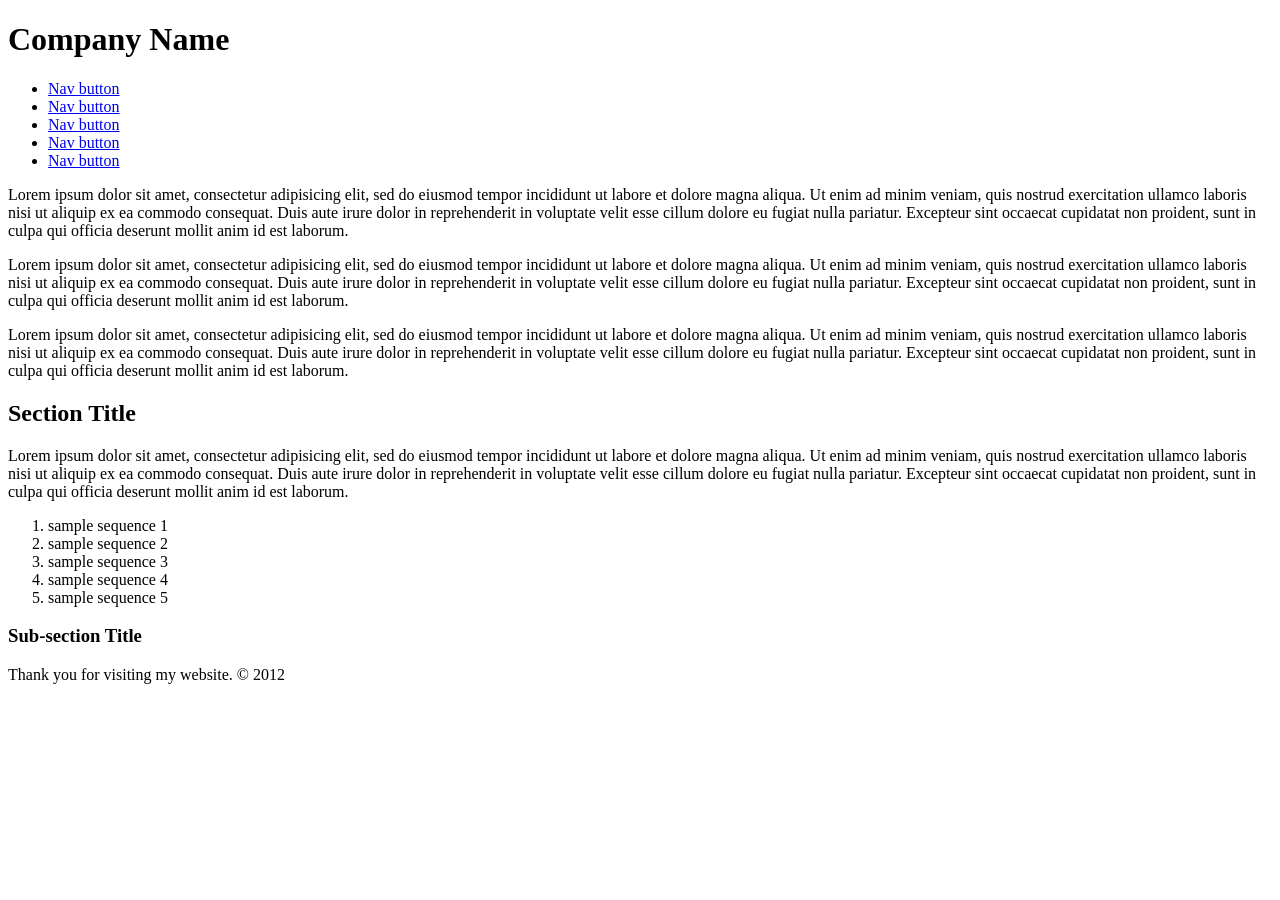
<file: index.html>
<!DOCTYPE html>
<html>
	<head>
		<title>DWS Lab 1</title>
		<meta charset="utf-8"/>
	</head>
	<body>
		<h1>Company Name</h1>
		<ul>
			<li><a href="#">Nav button</a></li>
			<li><a href="#">Nav button</a></li>
			<li><a href="#">Nav button</a></li>
			<li><a href="#">Nav button</a></li>
			<li><a href="#">Nav button</a></li>
		</ul>
		<p>Lorem ipsum dolor sit amet, consectetur adipisicing elit, sed do eiusmod tempor incididunt ut labore et dolore magna aliqua. Ut enim ad minim veniam, quis nostrud exercitation ullamco laboris nisi ut aliquip ex ea commodo consequat. Duis aute irure dolor in reprehenderit in voluptate velit esse cillum dolore eu fugiat nulla pariatur. Excepteur sint occaecat cupidatat non proident, sunt in culpa qui officia deserunt mollit anim id est laborum. </p>
		<p>Lorem ipsum dolor sit amet, consectetur adipisicing elit, sed do eiusmod tempor incididunt ut labore et dolore magna aliqua. Ut enim ad minim veniam, quis nostrud exercitation ullamco laboris nisi ut aliquip ex ea commodo consequat. Duis aute irure dolor in reprehenderit in voluptate velit esse cillum dolore eu fugiat nulla pariatur. Excepteur sint occaecat cupidatat non proident, sunt in culpa qui officia deserunt mollit anim id est laborum. </p>
		<p>Lorem ipsum dolor sit amet, consectetur adipisicing elit, sed do eiusmod tempor incididunt ut labore et dolore magna aliqua. Ut enim ad minim veniam, quis nostrud exercitation ullamco laboris nisi ut aliquip ex ea commodo consequat. Duis aute irure dolor in reprehenderit in voluptate velit esse cillum dolore eu fugiat nulla pariatur. Excepteur sint occaecat cupidatat non proident, sunt in culpa qui officia deserunt mollit anim id est laborum. </p>
		<h2>Section Title</h2>
		<p>Lorem ipsum dolor sit amet, consectetur adipisicing elit, sed do eiusmod tempor incididunt ut labore et dolore magna aliqua. Ut enim ad minim veniam, quis nostrud exercitation ullamco laboris nisi ut aliquip ex ea commodo consequat. Duis aute irure dolor in reprehenderit in voluptate velit esse cillum dolore eu fugiat nulla pariatur. Excepteur sint occaecat cupidatat non proident, sunt in culpa qui officia deserunt mollit anim id est laborum. </p>
		<ol>
			<li>sample sequence 1</li>
			<li><span>sample sequence 2</span></li>
			<li>sample sequence 3</li>
			<li>sample sequence 4</li>
			<li>sample sequence 5</li>
		</ol>
		<h3>Sub-section Title</h3>
		<p>Thank you for visiting my website. &copy; 2012</p>
	</body>
</html>
</file>
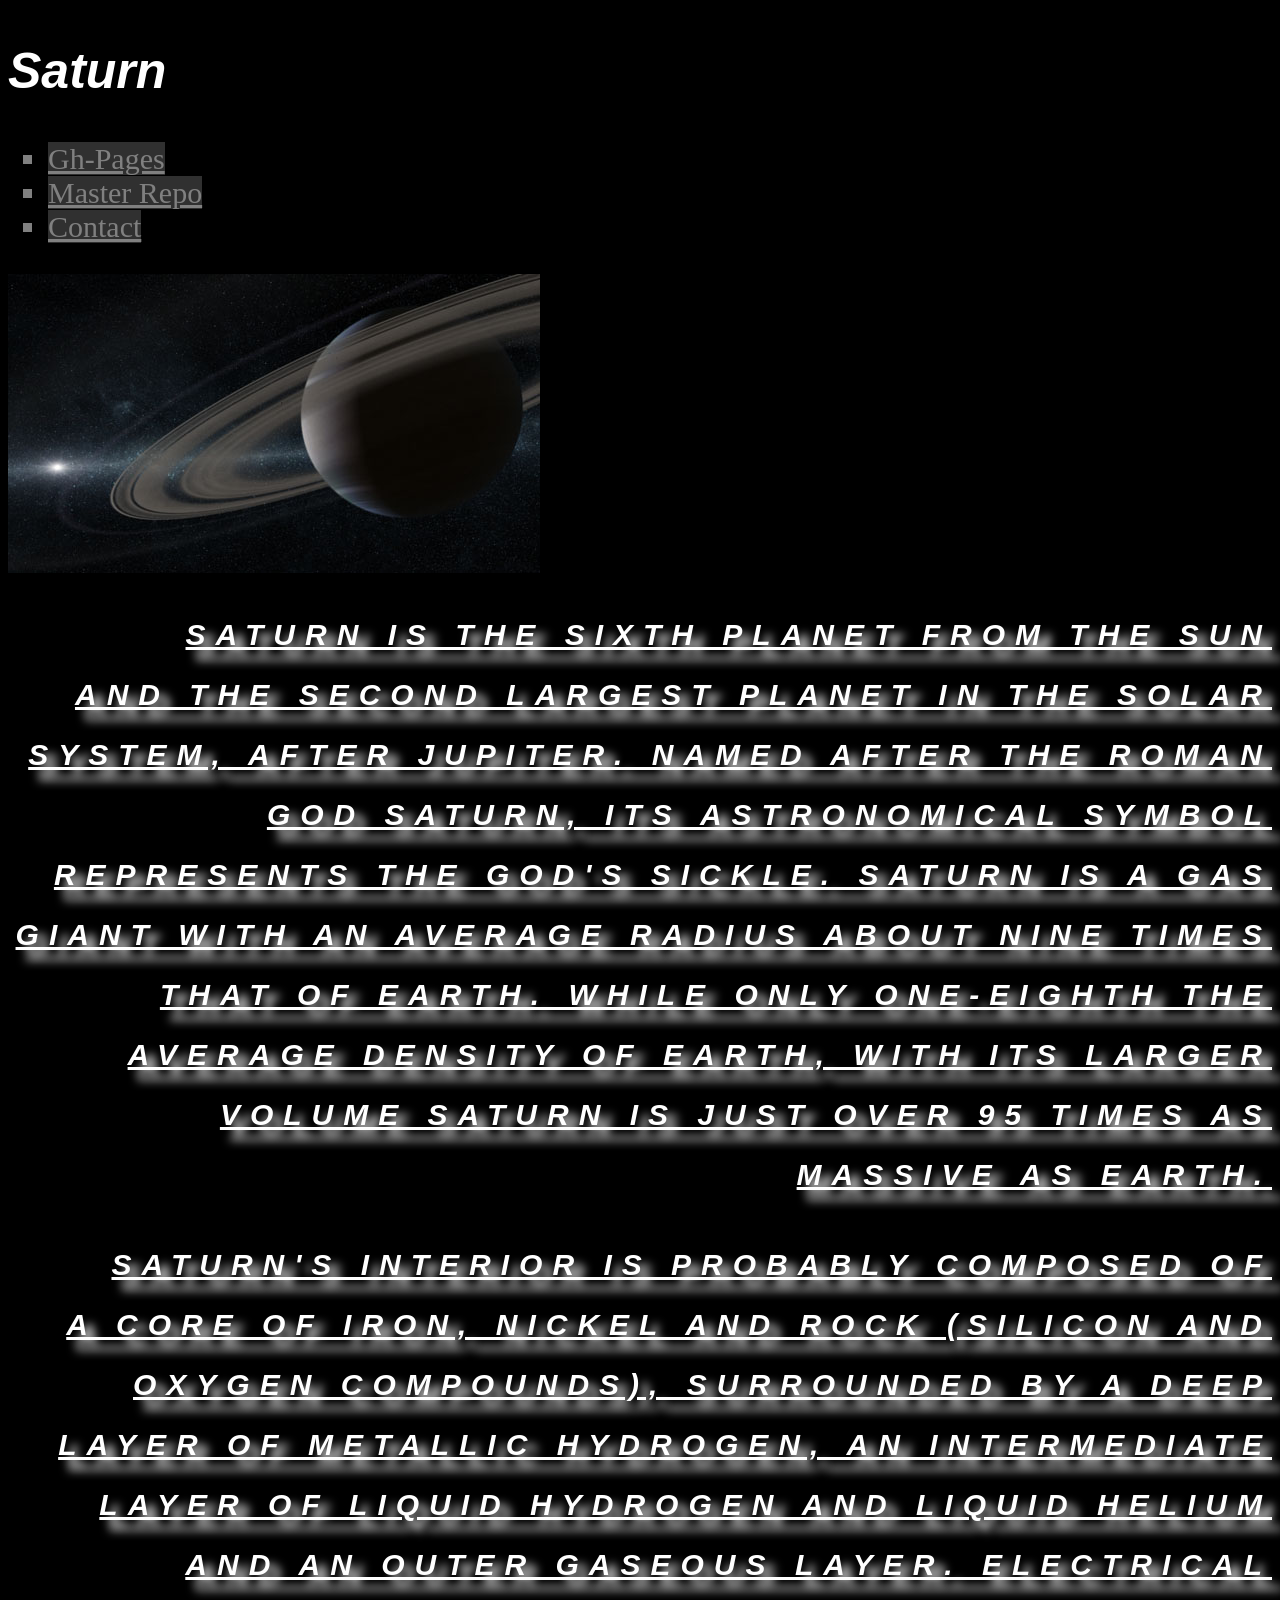
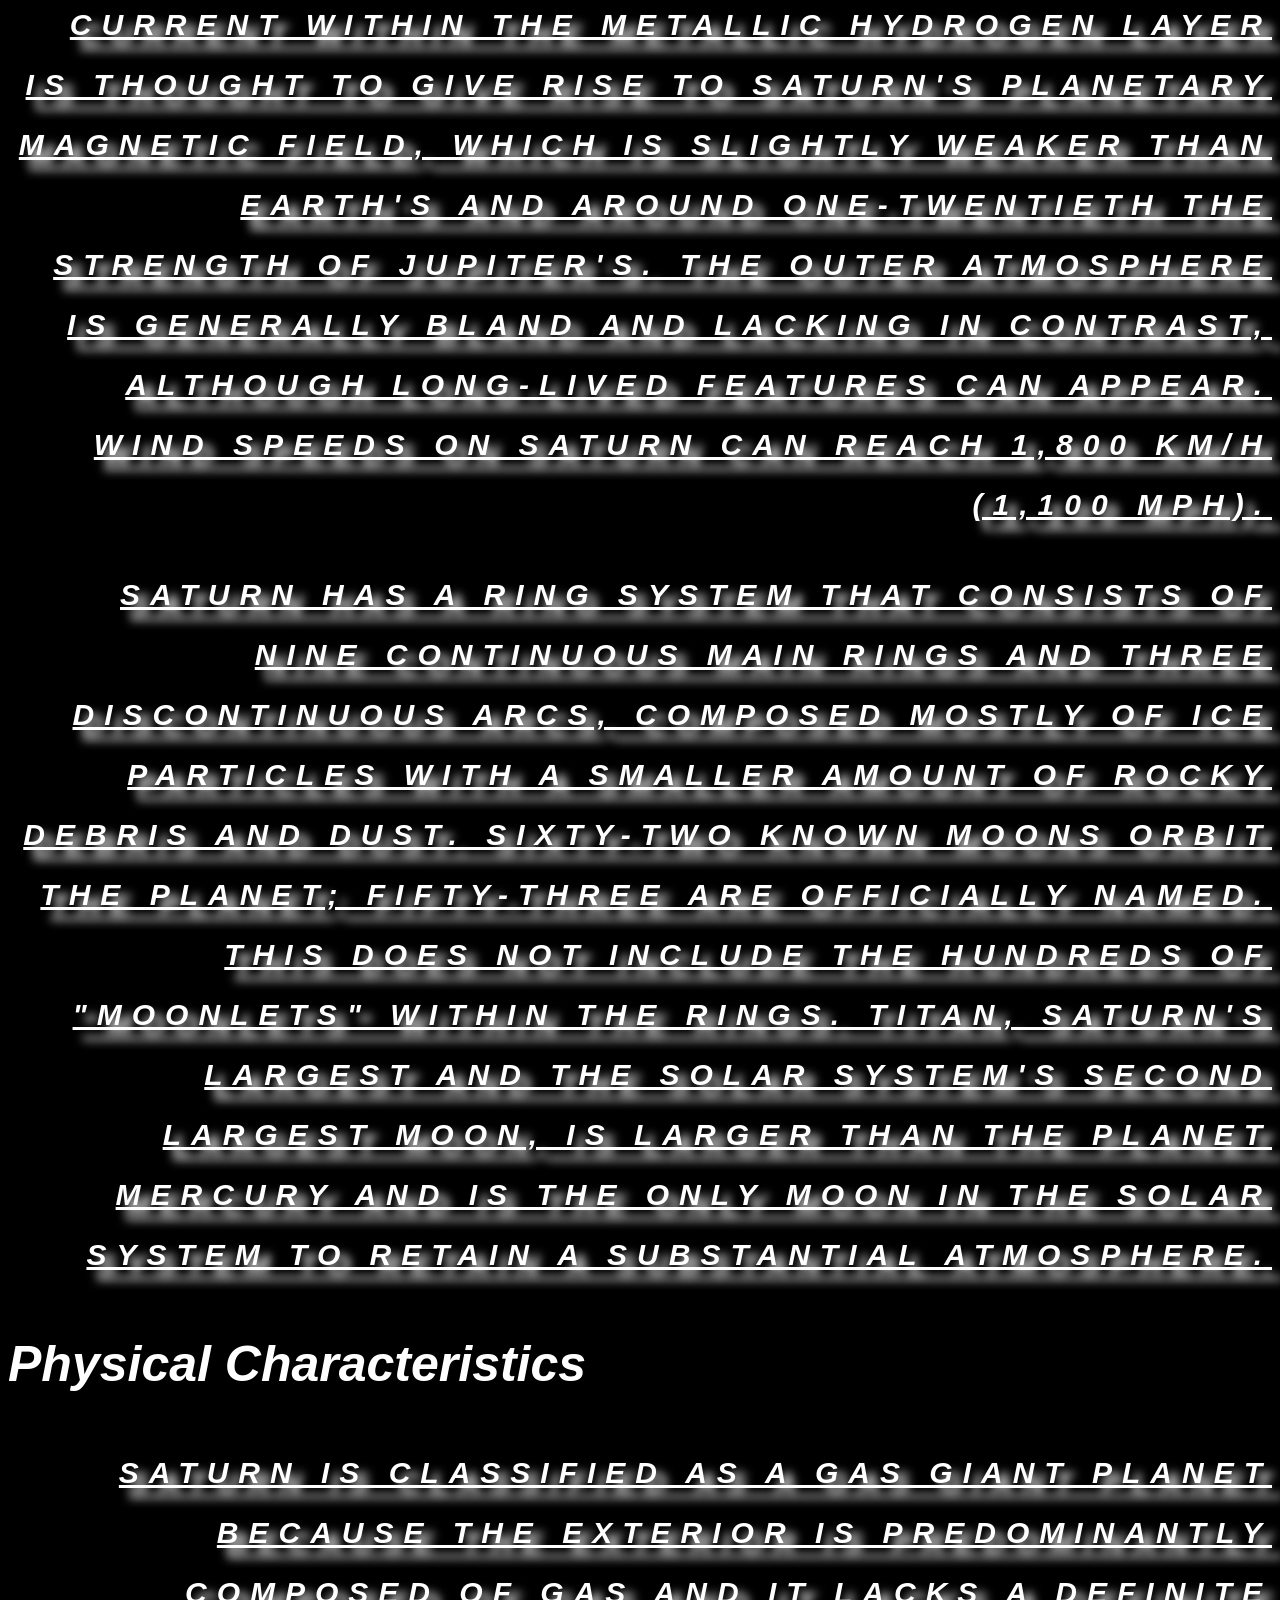
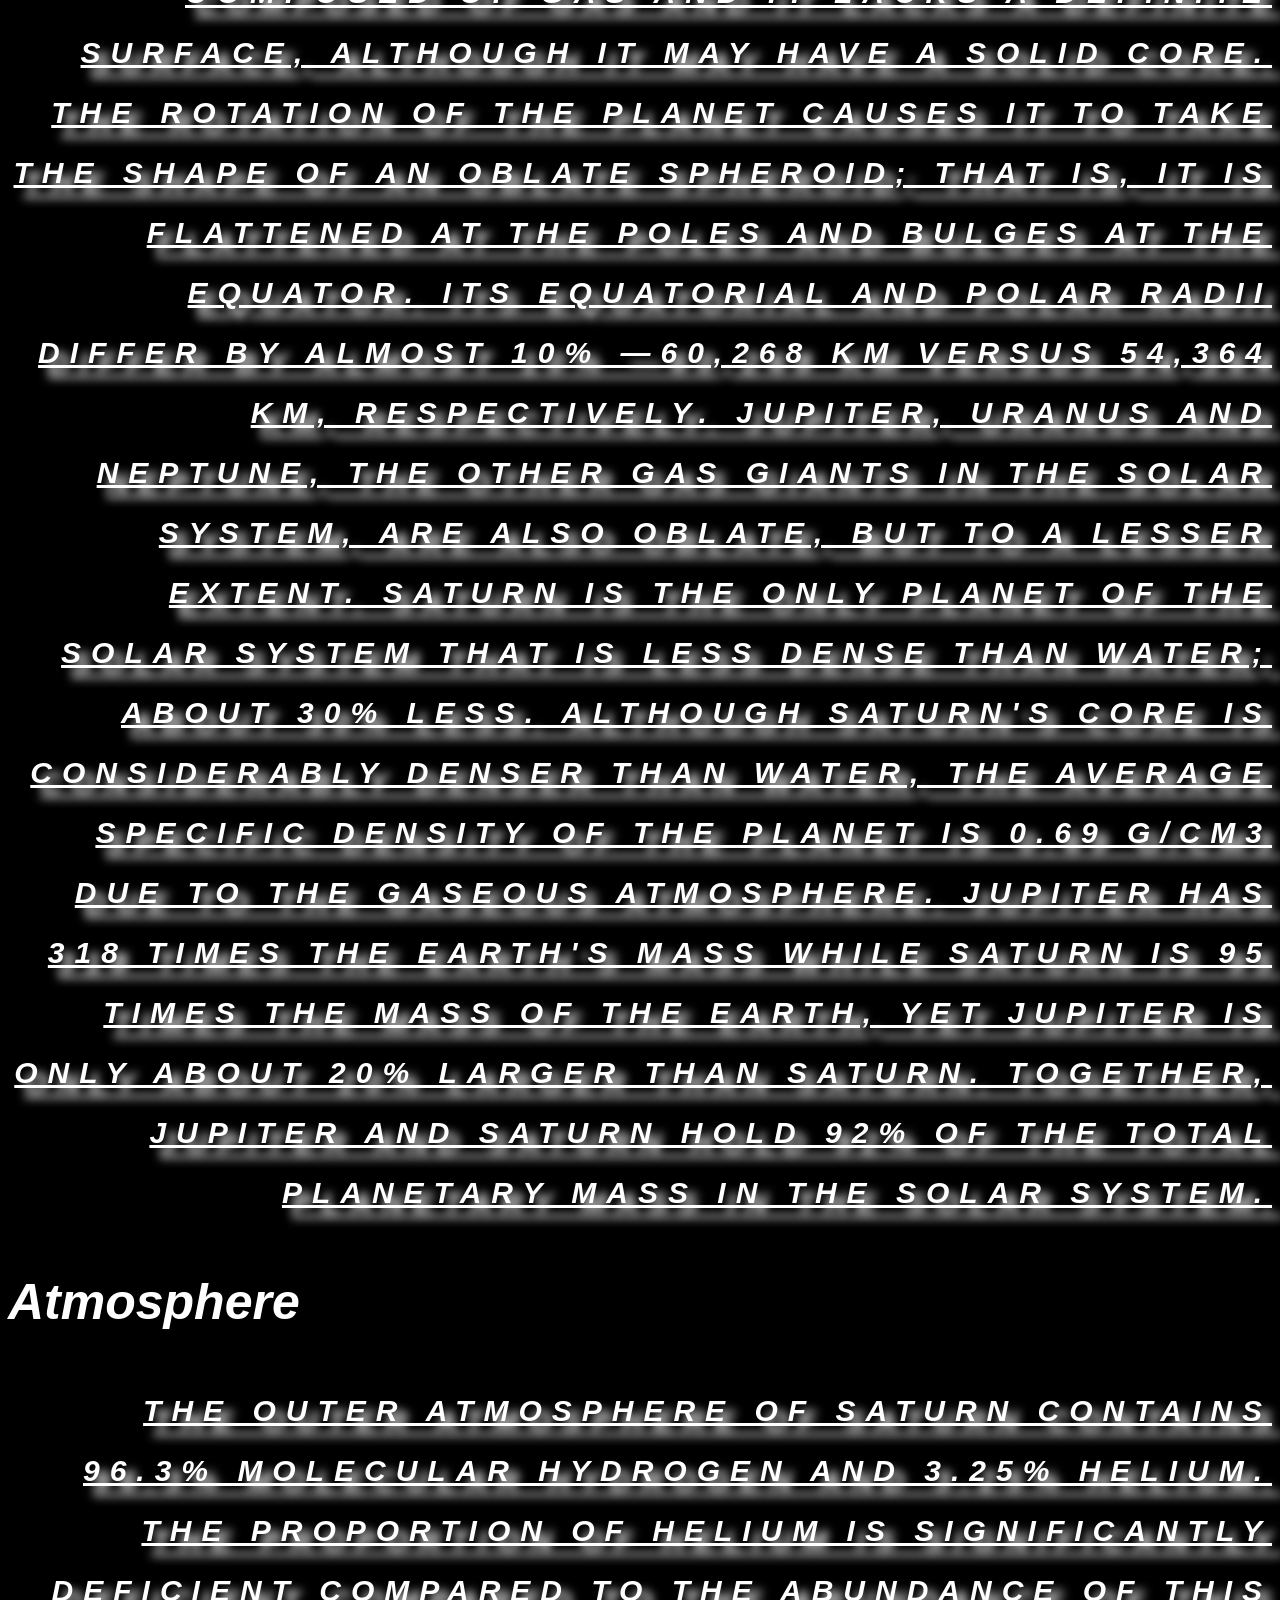
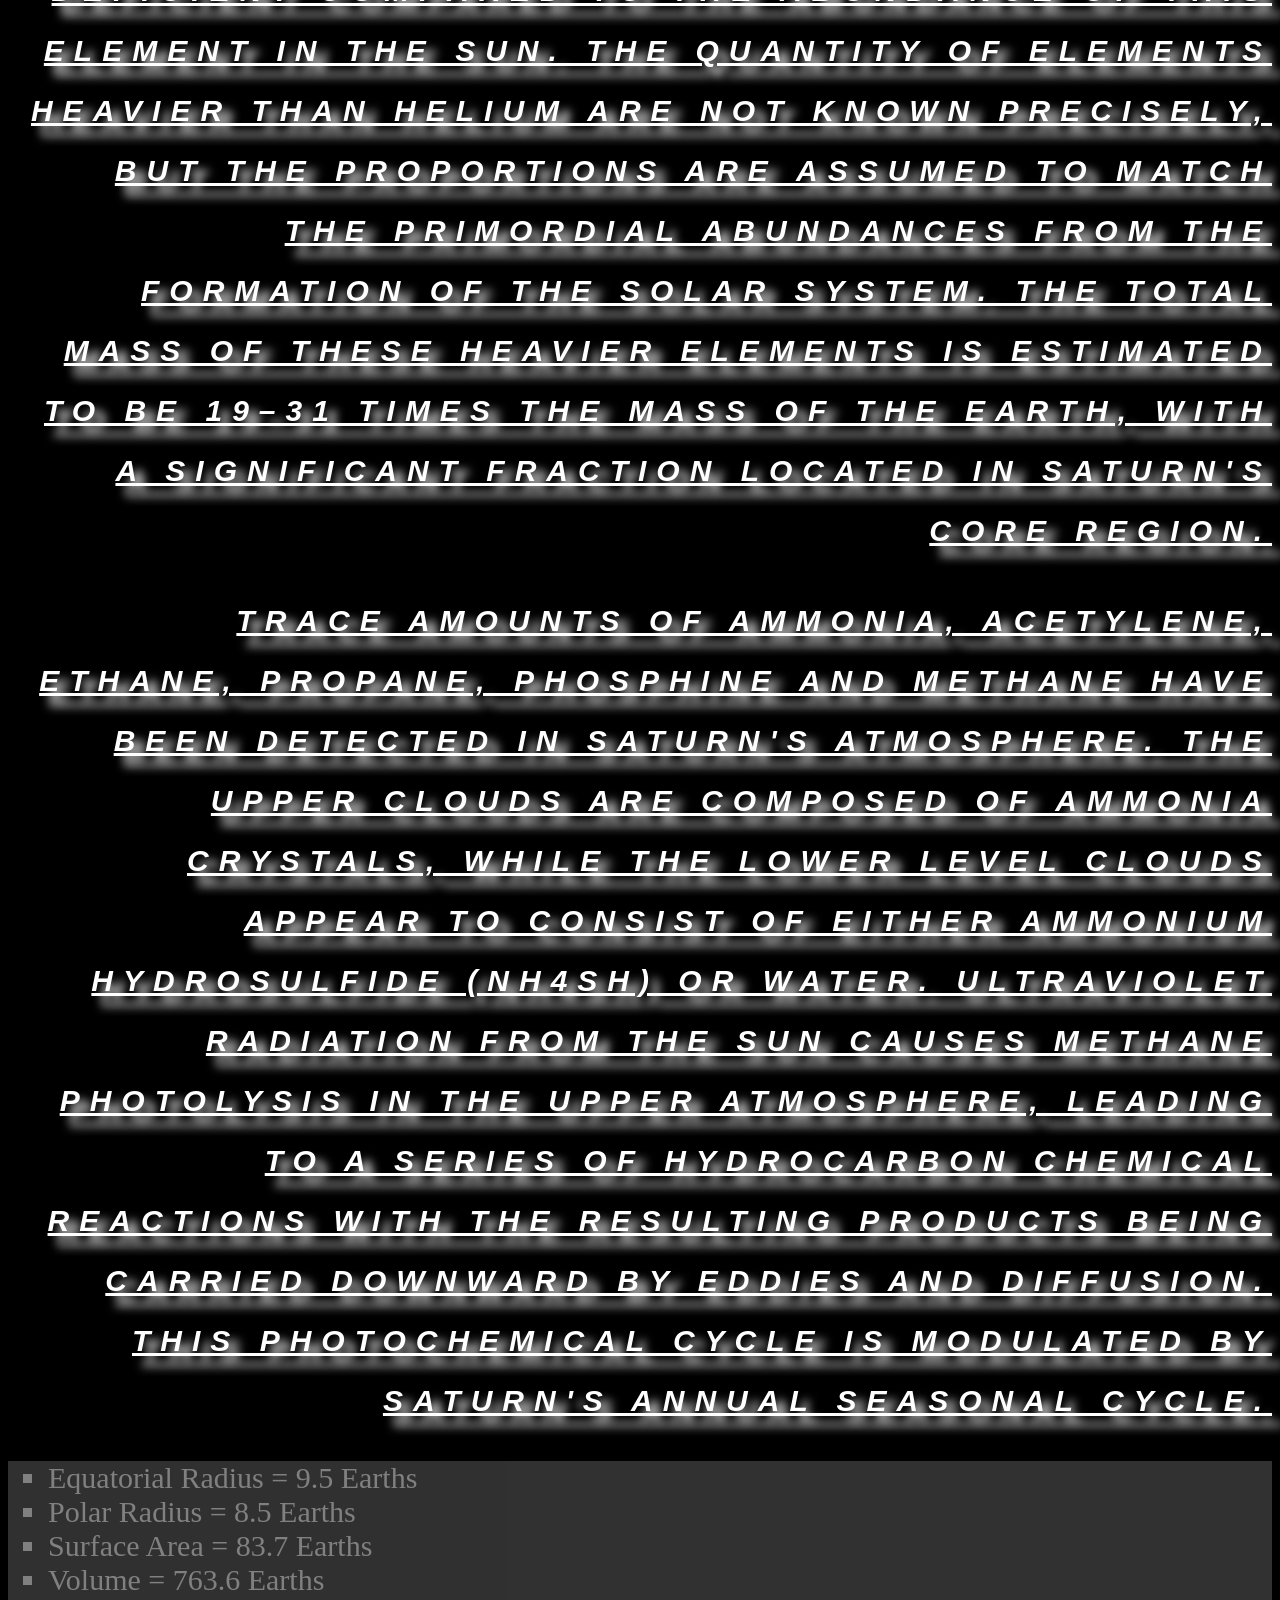
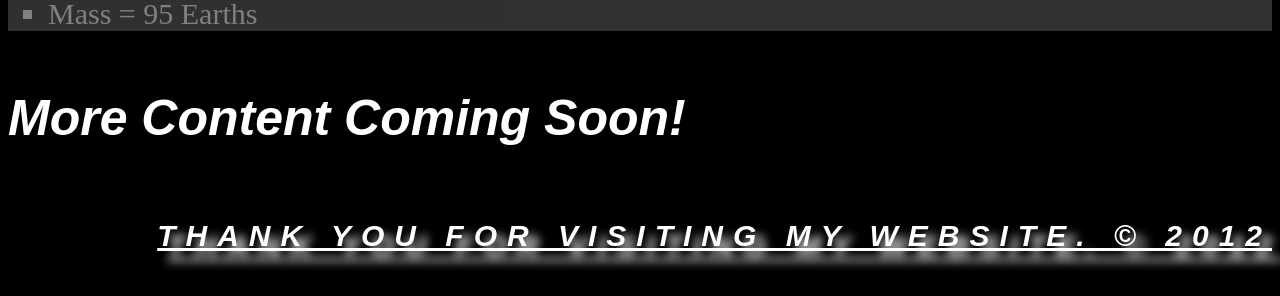
<file: alyssa_nicoll_DWS_lab2/index.html>
<!DOCTYPE html>
<html>
	<head>
		<title>DWS Lab 2</title>
		<meta charset="utf-8"/>
		<link href="style.css" rel="stylesheet" type= "text/css"/>
	</head>
	<body>
		<h1>Saturn</h1>
		<ul>
			<!-- I know you said don't change the markup, but we started doing this
			in Vincze's class and I thought it would be easier for you to just click on the link
			instead of opening another document. -->
			<li><a href="http://alyssamichelle.github.com/DWS/alyssa_nicoll_DWS_lab2/index.html">gh-pages</a></li>
			<li><a href="https://github.com/alyssamichelle/DWS">master repo</a></li>
			<li><a href="#">Contact</a></li>
		</ul>
		<div><img src="images/saturn.jpg" alt="Photo of Saturn" width="532" height="299"></div>
		<p>Saturn is the sixth planet from the Sun and the second largest planet in the Solar System, after Jupiter. Named after the Roman god Saturn, its astronomical symbol represents the god's sickle. Saturn is a gas giant with an average radius about nine times that of Earth. While only one-eighth the average density of Earth, with its larger volume Saturn is just over 95 times as massive as Earth. </p>
		<p>Saturn's interior is probably composed of a core of iron, nickel and rock (silicon and oxygen compounds), surrounded by a deep layer of metallic hydrogen, an intermediate layer of liquid hydrogen and liquid helium and an outer gaseous layer. Electrical current within the metallic hydrogen layer is thought to give rise to Saturn's planetary magnetic field, which is slightly weaker than Earth's and around one-twentieth the strength of Jupiter's. The outer atmosphere is generally bland and lacking in contrast, although long-lived features can appear. Wind speeds on Saturn can reach 1,800 km/h (1,100 mph).</p>
		<p>Saturn has a ring system that consists of nine continuous main rings and three discontinuous arcs, composed mostly of ice particles with a smaller amount of rocky debris and dust. Sixty-two known moons orbit the planet; fifty-three are officially named. This does not include the hundreds of "moonlets" within the rings. Titan, Saturn's largest and the Solar System's second largest moon, is larger than the planet Mercury and is the only moon in the Solar System to retain a substantial atmosphere. </p>
		<h2>Physical Characteristics</h2>
		<p>Saturn is classified as a gas giant planet because the exterior is predominantly composed of gas and it lacks a definite surface, although it may have a solid core. The rotation of the planet causes it to take the shape of an oblate spheroid; that is, it is flattened at the poles and bulges at the equator. Its equatorial and polar radii differ by almost 10% &mdash;60,268 km versus 54,364 km, respectively. Jupiter, Uranus and Neptune, the other gas giants in the Solar System, are also oblate, but to a lesser extent. Saturn is the only planet of the Solar System that is less dense than water; about 30% less. Although Saturn's core is considerably denser than water, the average specific density of the planet is 0.69 g/cm3 due to the gaseous atmosphere. Jupiter has 318 times the Earth's mass while Saturn is 95 times the mass of the Earth, yet Jupiter is only about 20% larger than Saturn. Together, Jupiter and Saturn hold 92% of the total planetary mass in the Solar System. </p>
		<h2>Atmosphere</h2>
		<p>The outer atmosphere of Saturn contains 96.3% molecular hydrogen and 3.25% helium. The proportion of helium is significantly deficient compared to the abundance of this element in the Sun. The quantity of elements heavier than helium are not known precisely, but the proportions are assumed to match the primordial abundances from the formation of the Solar System. The total mass of these heavier elements is estimated to be 19&ndash;31 times the mass of the Earth, with a significant fraction located in Saturn's core region.</p>
		<p>Trace amounts of ammonia, acetylene, ethane, propane, phosphine and methane have been detected in Saturn's atmosphere. The upper clouds are composed of ammonia crystals, while the lower level clouds appear to consist of either ammonium hydrosulfide (NH4SH) or water. Ultraviolet radiation from the Sun causes methane photolysis in the upper atmosphere, leading to a series of hydrocarbon chemical reactions with the resulting products being carried downward by eddies and diffusion. This photochemical cycle is modulated by Saturn's annual seasonal cycle.</p>
		<ol>
			<li>Equatorial Radius = 9.5 Earths</li>
			<li>Polar Radius = 8.5 Earths</li>
			<li>Surface Area = 83.7 Earths</li>
			<li>Volume = 763.6 Earths</li>
			<li>Mass = 95 Earths</li>
		</ol>
		<h3>More Content Coming Soon!</h3>
		<p>Thank you for visiting my website. &copy; 2012</p>
	</body>
</html>
</file>
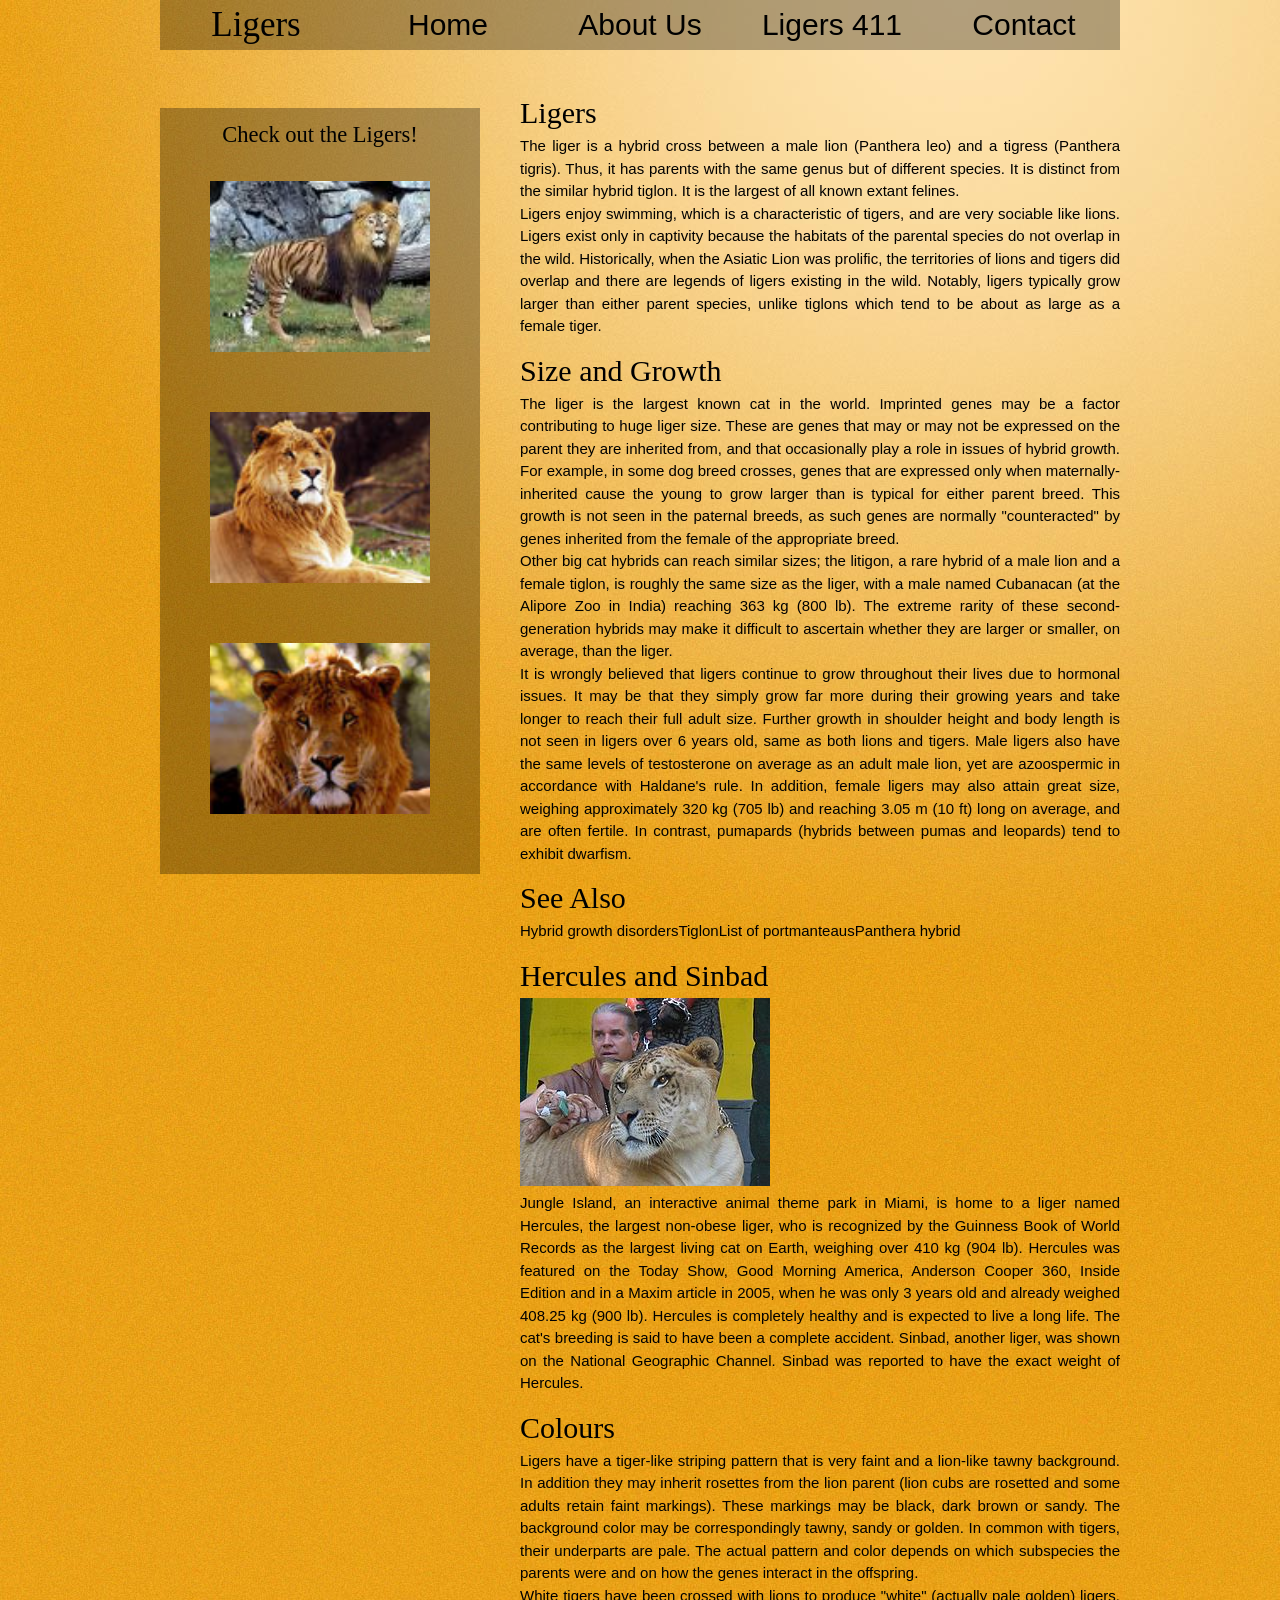
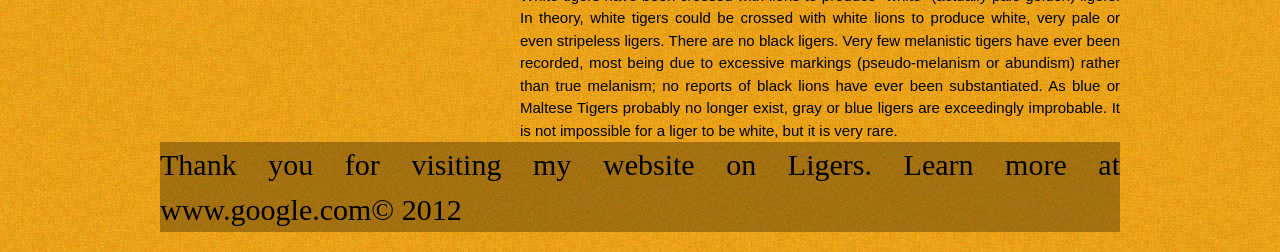
<file: lab3/index.html>
<!DOCTYPE html>
<html>
	<head>
		<title>CSS Box Model</title>
		<meta charset="utf-8">
		<link rel="stylesheet" href="css/reset.css">
		<link rel="stylesheet" href="css/style.css">
	</head>
	<body>
		<div id="nav">
			<ul>
				<li><a href="#">Home</a></li>
				<li><a href="#">About Us</a></li>
				<li><a href="#">Ligers 411</a></li>
				<li><a href="#">Contact</a></li>
			</ul>
		</div>
		<h1>Ligers</h1>
		<div id="content">
			<h2 id="contenttitle1">Ligers</h2>
			<p>The liger is a hybrid cross between a male lion (Panthera leo) and a tigress (Panthera tigris). Thus, it has parents with the same genus but of different species. It is distinct from the similar hybrid tiglon. It is the largest of all known extant felines.</p>
			<p>Ligers enjoy swimming, which is a characteristic of tigers, and are very sociable like lions. Ligers exist only in captivity because the habitats of the parental species do not overlap in the wild. Historically, when the Asiatic Lion was prolific, the territories of lions and tigers did overlap and there are legends of ligers existing in the wild. Notably, ligers typically grow larger than either parent species, unlike tiglons which tend to be about as large as a female tiger.</p>
			<h2>Size and Growth</h2>
			<p>The liger is the largest known cat in the world. Imprinted genes may be a factor contributing to huge liger size. These are genes that may or may not be expressed on the parent they are inherited from, and that occasionally play a role in issues of hybrid growth. For example, in some dog breed crosses, genes that are expressed only when maternally-inherited cause the young to grow larger than is typical for either parent breed. This growth is not seen in the paternal breeds, as such genes are normally "counteracted" by genes inherited from the female of the appropriate breed.</p>
			<p>Other big cat hybrids can reach similar sizes; the litigon, a rare hybrid of a male lion and a female tiglon, is roughly the same size as the liger, with a male named Cubanacan (at the Alipore Zoo in India) reaching 363 kg (800 lb). The extreme rarity of these second-generation hybrids may make it difficult to ascertain whether they are larger or smaller, on average, than the liger.</p>
			<p>It is wrongly believed that ligers continue to grow throughout their lives due to hormonal issues. It may be that they simply grow far more during their growing years and take longer to reach their full adult size. Further growth in shoulder height and body length is not seen in ligers over 6 years old, same as both lions and tigers. Male ligers also have the same levels of testosterone on average as an adult male lion, yet are azoospermic in accordance with Haldane's rule. In addition, female ligers may also attain great size, weighing approximately 320 kg (705 lb) and reaching 3.05 m (10 ft) long on average, and are often fertile. In contrast, pumapards (hybrids between pumas and leopards) tend to exhibit dwarfism.</p>
			<div id="gallery">
				<ul>
					<li id="gallerytitle">Check out the Ligers!</li>
					<li><a href="img/liger.jpg" title="Ligers are SOOO cool!!"><img src="img/liger_thumb.jpg" alt="Ligers are SOOO cool!!" /></a></li>
					<li><a href="img/liger2.jpg" title="Ligers are WICKED cool!!"><img src="img/liger2_thumb.jpg" alt="Ligers are WICKED cool!!" /></a></li>
					<li><a href="img/liger3.jpg" title="Ligers are SUPER cool!!"><img src="img/liger3_thumb.jpg" alt="Ligers are SUPER cool!!" /></a></li>
				</ul>
			</div>
			<h3>See Also</h3>
			<!-- <ul class="csv"> -->
			<ul>
				<li>Hybrid growth disorders</li>
				<li>Tiglon</li>
				<li>List of portmanteaus</li>
				<li>Panthera hybrid</li>
			</ul>
			<h2>Hercules and Sinbad</h2>
			<div><img src="img/ligertrainer-tn.jpg" alt="Liger trainer Sinbad"></div>
			<p>Jungle Island, an interactive animal theme park in Miami, is home to a liger named Hercules, the largest non-obese liger, who is recognized by the Guinness Book of World Records as the largest living cat on Earth, weighing over 410 kg (904 lb). Hercules was featured on the Today Show, Good Morning America, Anderson Cooper 360, Inside Edition and in a Maxim article in 2005, when he was only 3 years old and already weighed 408.25 kg (900 lb). Hercules is completely healthy and is expected to live a long life. The cat's breeding is said to have been a complete accident. Sinbad, another liger, was shown on the National Geographic Channel. Sinbad was reported to have the exact weight of Hercules.</p>
			<h2>Colours</h2>
			<p>Ligers have a tiger-like striping pattern that is very faint and a lion-like tawny background. In addition they may inherit rosettes from the lion parent (lion cubs are rosetted and some adults retain faint markings). These markings may be black, dark brown or sandy. The background color may be correspondingly tawny, sandy or golden. In common with tigers, their underparts are pale. The actual pattern and color depends on which subspecies the parents were and on how the genes interact in the offspring.</p>
			<p>White tigers have been crossed with lions to produce "white" (actually pale golden) ligers. In theory, white tigers could be crossed with white lions to produce white, very pale or even stripeless ligers. There are no black ligers. Very few melanistic tigers have ever been recorded, most being due to excessive markings (pseudo-melanism or abundism) rather than true melanism; no reports of black lions have ever been substantiated. As blue or Maltese Tigers probably no longer exist, gray or blue ligers are exceedingly improbable. It is not impossible for a liger to be white, but it is very rare.</p>
		</div>
		<footer>
			<p id="footer">Thank you for visiting my website on Ligers. Learn more at www.google.com&copy; 2012</p>
		</footer>
	</body>
</html>
</file>
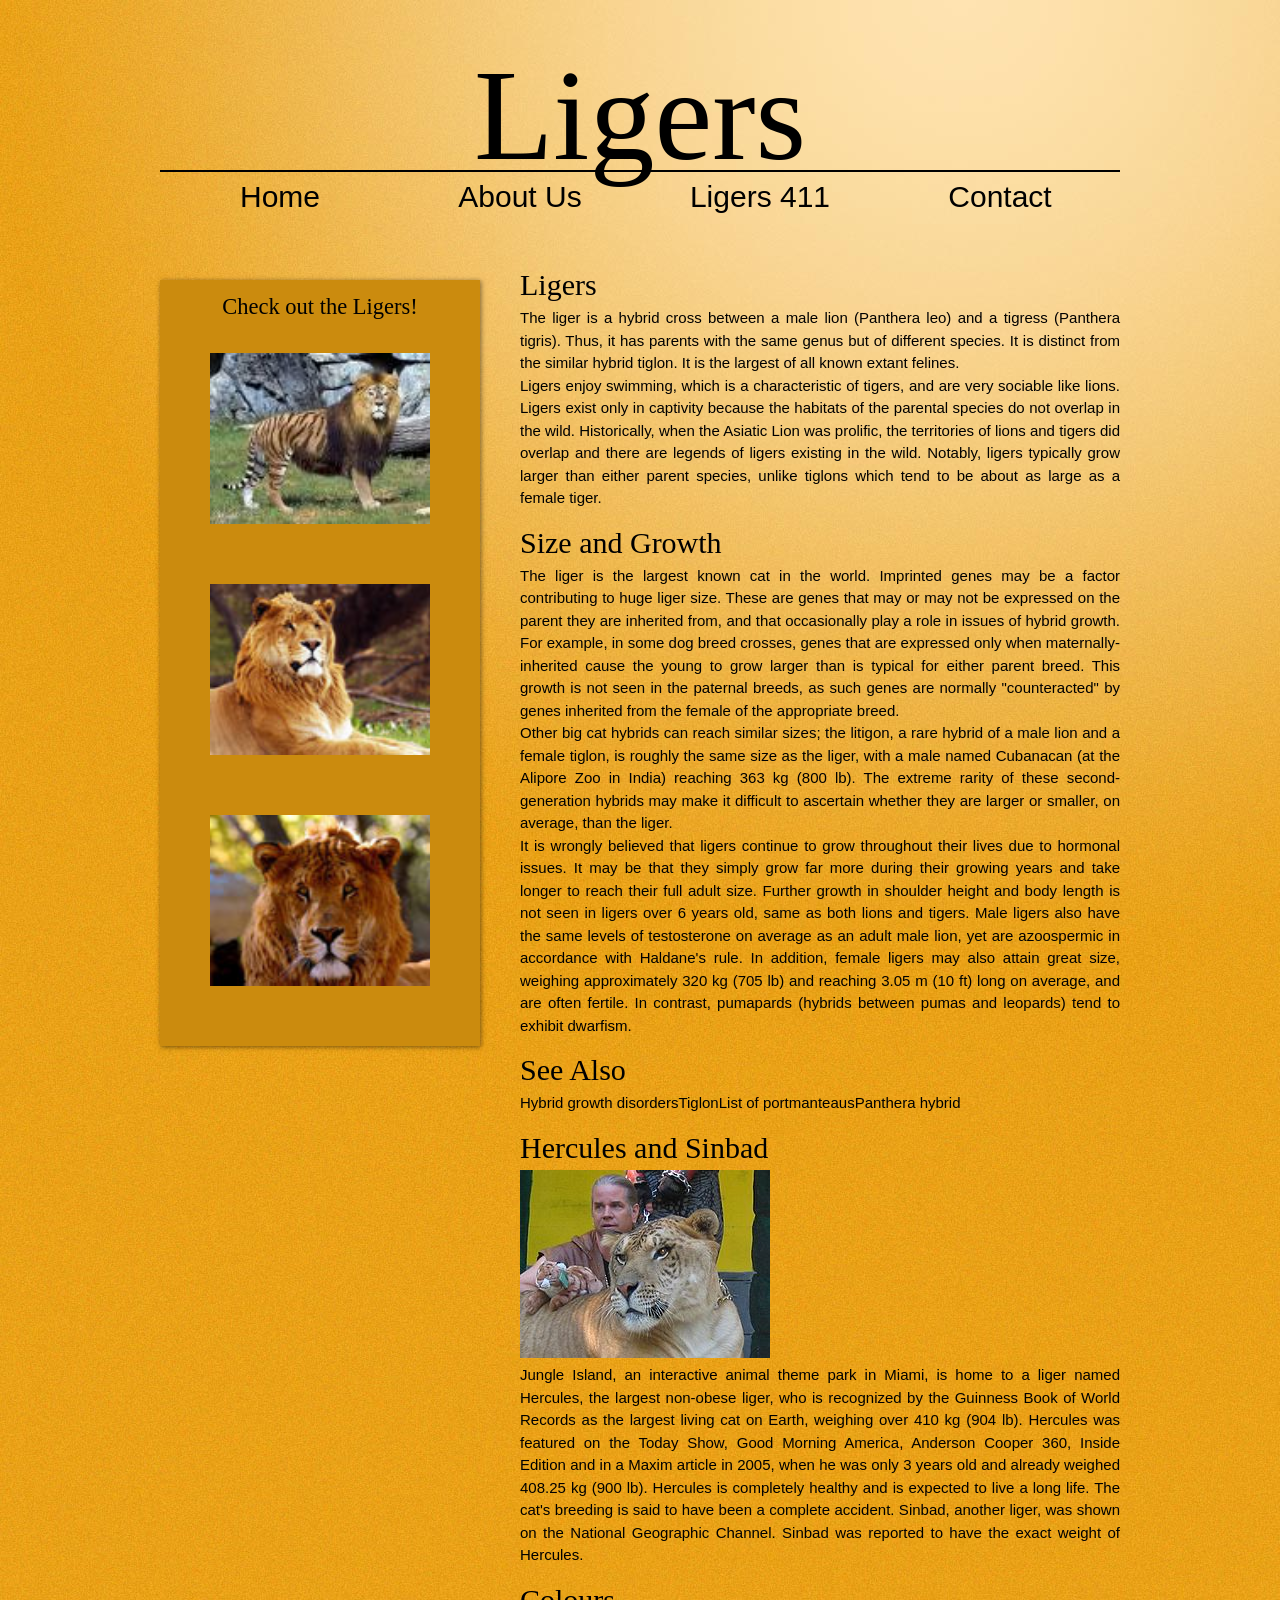
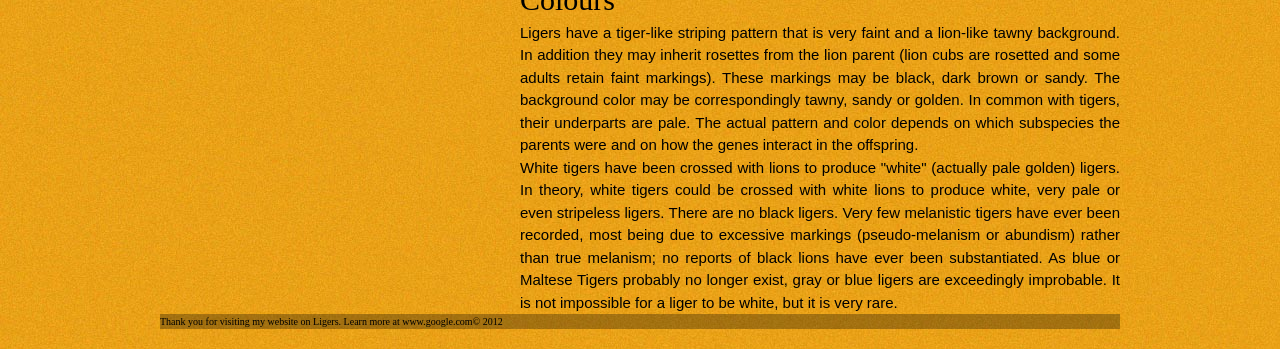
<file: nicoll_alyssa_DWS_lab3/index.html>
<!DOCTYPE html>
<html>
	<head>
		<title>CSS Box Model</title>
		<meta charset="utf-8">
		<link rel="stylesheet" href="css/reset.css">
		<link rel="stylesheet" href="css/style.css">
	</head>
	<body>
		<h1>Ligers</h1>
		<div id="nav">
			<ul>
				<li><a id="za" href="#">Home</a></li>
				<li><a href="#">About Us</a></li>
				<li><a href="#">Ligers 411</a></li>
				<li><a href="#">Contact</a></li>
			</ul>
		</div>
		<div id="content">
			<h2 id="contenttitle1">Ligers</h2>
			<p>The liger is a hybrid cross between a male lion (Panthera leo) and a tigress (Panthera tigris). Thus, it has parents with the same genus but of different species. It is distinct from the similar hybrid tiglon. It is the largest of all known extant felines.</p>
			<p>Ligers enjoy swimming, which is a characteristic of tigers, and are very sociable like lions. Ligers exist only in captivity because the habitats of the parental species do not overlap in the wild. Historically, when the Asiatic Lion was prolific, the territories of lions and tigers did overlap and there are legends of ligers existing in the wild. Notably, ligers typically grow larger than either parent species, unlike tiglons which tend to be about as large as a female tiger.</p>
			<h2>Size and Growth</h2>
			<p>The liger is the largest known cat in the world. Imprinted genes may be a factor contributing to huge liger size. These are genes that may or may not be expressed on the parent they are inherited from, and that occasionally play a role in issues of hybrid growth. For example, in some dog breed crosses, genes that are expressed only when maternally-inherited cause the young to grow larger than is typical for either parent breed. This growth is not seen in the paternal breeds, as such genes are normally "counteracted" by genes inherited from the female of the appropriate breed.</p>
			<p>Other big cat hybrids can reach similar sizes; the litigon, a rare hybrid of a male lion and a female tiglon, is roughly the same size as the liger, with a male named Cubanacan (at the Alipore Zoo in India) reaching 363 kg (800 lb). The extreme rarity of these second-generation hybrids may make it difficult to ascertain whether they are larger or smaller, on average, than the liger.</p>
			<p>It is wrongly believed that ligers continue to grow throughout their lives due to hormonal issues. It may be that they simply grow far more during their growing years and take longer to reach their full adult size. Further growth in shoulder height and body length is not seen in ligers over 6 years old, same as both lions and tigers. Male ligers also have the same levels of testosterone on average as an adult male lion, yet are azoospermic in accordance with Haldane's rule. In addition, female ligers may also attain great size, weighing approximately 320 kg (705 lb) and reaching 3.05 m (10 ft) long on average, and are often fertile. In contrast, pumapards (hybrids between pumas and leopards) tend to exhibit dwarfism.</p>
			<div id="gallery">
				<ul>
					<li id="gallerytitle">Check out the Ligers!</li>
					<li><a href="img/liger.jpg" title="Ligers are SOOO cool!!"><img src="img/liger_thumb.jpg" alt="Ligers are SOOO cool!!" /></a></li>
					<li><a href="img/liger2.jpg" title="Ligers are WICKED cool!!"><img src="img/liger2_thumb.jpg" alt="Ligers are WICKED cool!!" /></a></li>
					<li><a href="img/liger3.jpg" title="Ligers are SUPER cool!!"><img src="img/liger3_thumb.jpg" alt="Ligers are SUPER cool!!" /></a></li>
				</ul>
			</div>
			<h3>See Also</h3>
			<!-- <ul class="csv"> -->
			<ul>
				<li>Hybrid growth disorders</li>
				<li>Tiglon</li>
				<li>List of portmanteaus</li>
				<li>Panthera hybrid</li>
			</ul>
			<h2>Hercules and Sinbad</h2>
			<div><img src="img/ligertrainer-tn.jpg" alt="Liger trainer Sinbad"></div>
			<p>Jungle Island, an interactive animal theme park in Miami, is home to a liger named Hercules, the largest non-obese liger, who is recognized by the Guinness Book of World Records as the largest living cat on Earth, weighing over 410 kg (904 lb). Hercules was featured on the Today Show, Good Morning America, Anderson Cooper 360, Inside Edition and in a Maxim article in 2005, when he was only 3 years old and already weighed 408.25 kg (900 lb). Hercules is completely healthy and is expected to live a long life. The cat's breeding is said to have been a complete accident. Sinbad, another liger, was shown on the National Geographic Channel. Sinbad was reported to have the exact weight of Hercules.</p>
			<h2>Colours</h2>
			<p>Ligers have a tiger-like striping pattern that is very faint and a lion-like tawny background. In addition they may inherit rosettes from the lion parent (lion cubs are rosetted and some adults retain faint markings). These markings may be black, dark brown or sandy. The background color may be correspondingly tawny, sandy or golden. In common with tigers, their underparts are pale. The actual pattern and color depends on which subspecies the parents were and on how the genes interact in the offspring.</p>
			<p>White tigers have been crossed with lions to produce "white" (actually pale golden) ligers. In theory, white tigers could be crossed with white lions to produce white, very pale or even stripeless ligers. There are no black ligers. Very few melanistic tigers have ever been recorded, most being due to excessive markings (pseudo-melanism or abundism) rather than true melanism; no reports of black lions have ever been substantiated. As blue or Maltese Tigers probably no longer exist, gray or blue ligers are exceedingly improbable. It is not impossible for a liger to be white, but it is very rare.</p>
		</div>
		<footer>
			<p id="footer">Thank you for visiting my website on Ligers. Learn more at www.google.com&copy; 2012</p>
		</footer>
	</body>
</html>
</file>
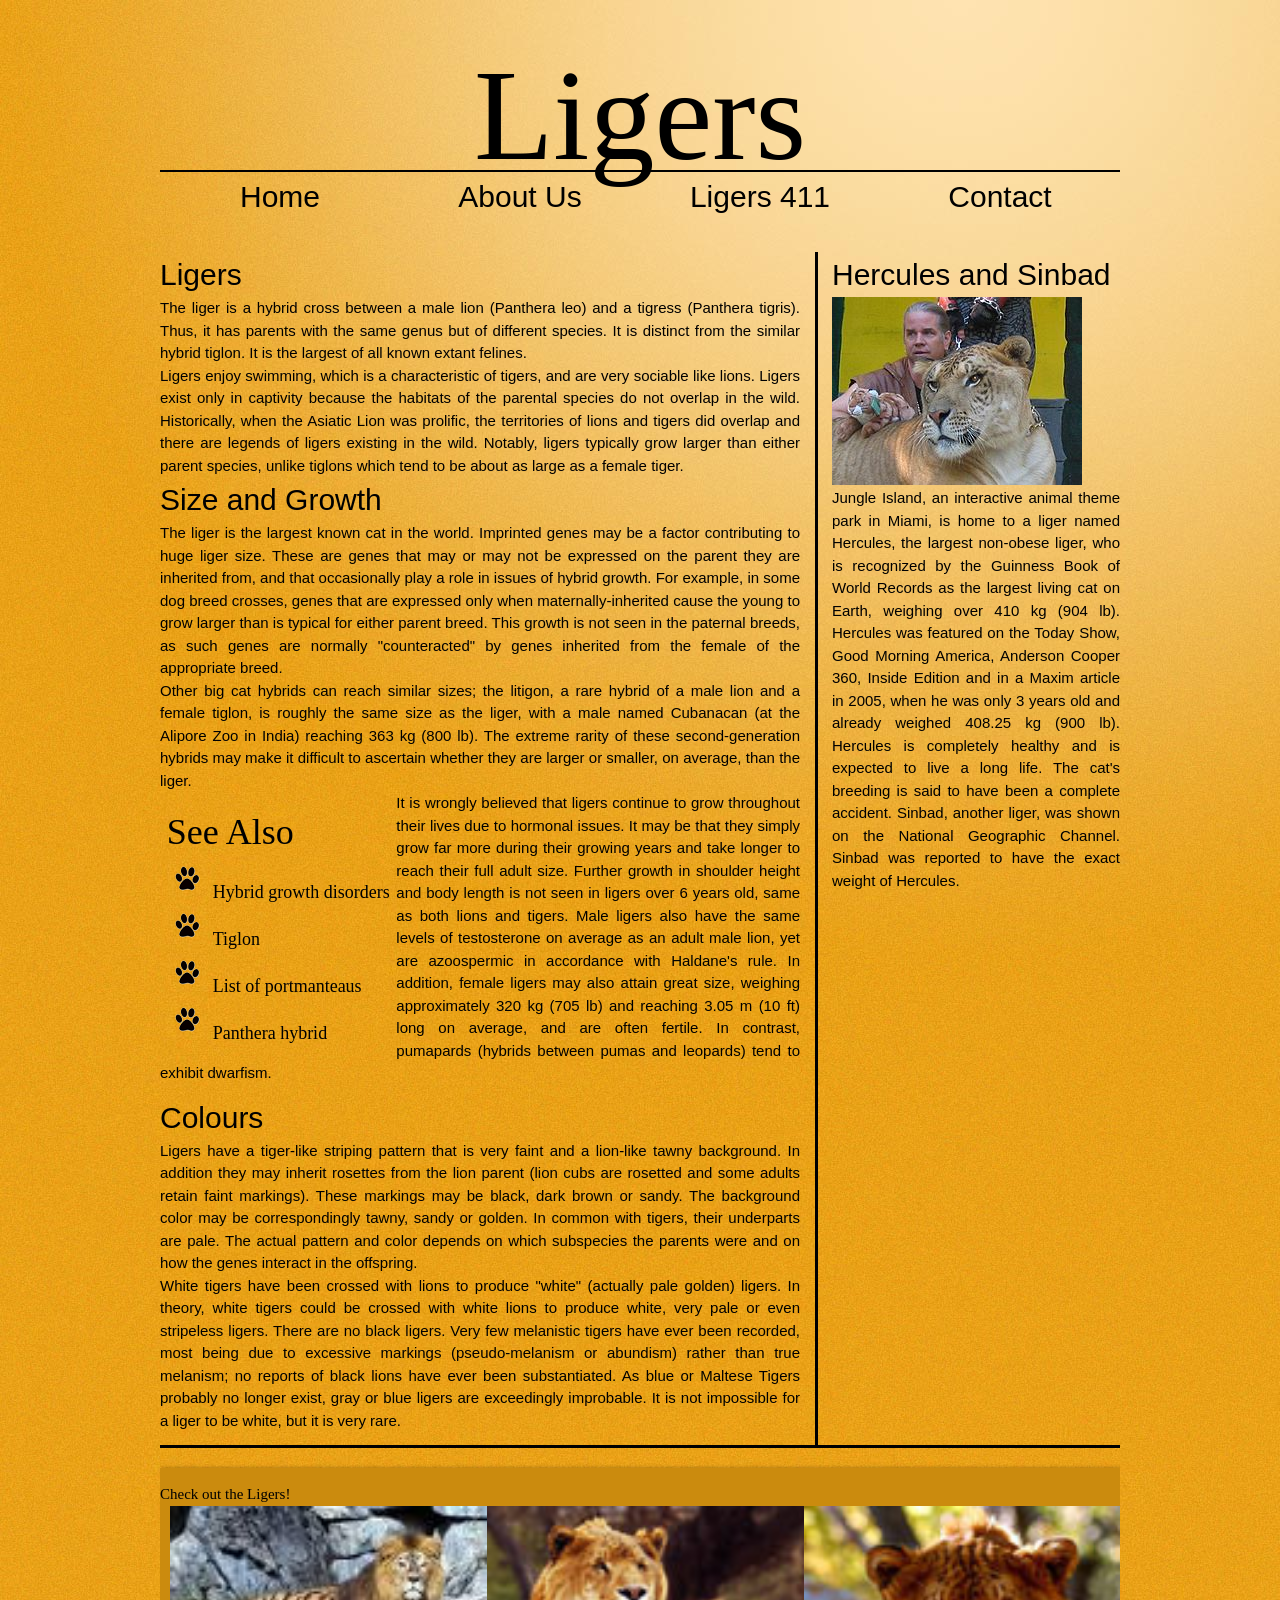
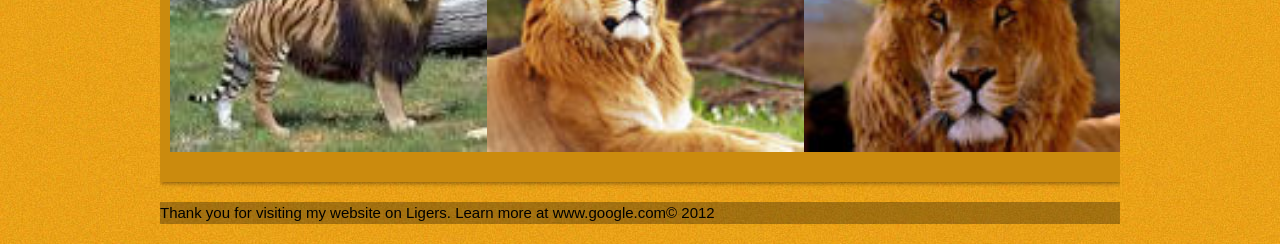
<file: nicoll_alyssa_DWS_lab5/index.html>
<!DOCTYPE html>
<html>
	<head>
		<title>CSS Box Model</title>
		<meta charset="utf-8">
		<meta name="viewport" content="width=device-width, minimum-scale=1.0, maximum-scale=1.0">
		<link rel="stylesheet" href="css/reset.css">
		<link rel="stylesheet" href="css/style.css">
	</head>
	<body>
		<h1>Ligers</h1>
		<div id="nav">
			<ul>
				<li><a id="za" href="#">Home</a></li>
				<li><a href="#">About Us</a></li>
				<li><a href="#">Ligers 411</a></li>
				<li><a href="#">Contact</a></li>
			</ul>
		</div>
		<div id="maincontentwrapper">
			<h2>Ligers</h2>
				<p>The liger is a hybrid cross between a male lion (Panthera leo) and a tigress (Panthera tigris). Thus, it has parents with the same genus but of different species. It is distinct from the similar hybrid tiglon. It is the largest of all known extant felines.</p>
				<p>Ligers enjoy swimming, which is a characteristic of tigers, and are very sociable like lions. Ligers exist only in captivity because the habitats of the parental species do not overlap in the wild. Historically, when the Asiatic Lion was prolific, the territories of lions and tigers did overlap and there are legends of ligers existing in the wild. Notably, ligers typically grow larger than either parent species, unlike tiglons which tend to be about as large as a female tiger.</p>
				
				<h2>Size and Growth</h2>
				<p>The liger is the largest known cat in the world. Imprinted genes may be a factor contributing to huge liger size. These are genes that may or may not be expressed on the parent they are inherited from, and that occasionally play a role in issues of hybrid growth. For example, in some dog breed crosses, genes that are expressed only when maternally-inherited cause the young to grow larger than is typical for either parent breed. This growth is not seen in the paternal breeds, as such genes are normally "counteracted" by genes inherited from the female of the appropriate breed.</p>
				<p>Other big cat hybrids can reach similar sizes; the litigon, a rare hybrid of a male lion and a female tiglon, is roughly the same size as the liger, with a male named Cubanacan (at the Alipore Zoo in India) reaching 363 kg (800 lb). The extreme rarity of these second-generation hybrids may make it difficult to ascertain whether they are larger or smaller, on average, than the liger.</p>
				
				<div>
					<div id="seealso">
						<h3 >See Also</h3>
						<ul>
							<li>Hybrid growth disorders</li>
							<li>Tiglon</li>
							<li>List of portmanteaus</li>
							<li>Panthera hybrid</li>
						</ul>
					</div>
					<p id="p3">It is wrongly believed that ligers continue to grow throughout their lives due to hormonal issues. It may be that they simply grow far more during their growing years and take longer to reach their full adult size. Further growth in shoulder height and body length is not seen in ligers over 6 years old, same as both lions and tigers. Male ligers also have the same levels of testosterone on average as an adult male lion, yet are azoospermic in accordance with Haldane's rule. In addition, female ligers may also attain great size, weighing approximately 320 kg (705 lb) and reaching 3.05 m (10 ft) long on average, and are often fertile. In contrast, pumapards (hybrids between pumas and leopards) tend to exhibit dwarfism.</p>
				</div> <!-- end childmaincontentwrapper -->
			
				<div id="colours">
					<h2>Colours</h2>
					<p>Ligers have a tiger-like striping pattern that is very faint and a lion-like tawny background. In addition they may inherit rosettes from the lion parent (lion cubs are rosetted and some adults retain faint markings). These markings may be black, dark brown or sandy. The background color may be correspondingly tawny, sandy or golden. In common with tigers, their underparts are pale. The actual pattern and color depends on which subspecies the parents were and on how the genes interact in the offspring.</p>
					<p>White tigers have been crossed with lions to produce "white" (actually pale golden) ligers. In theory, white tigers could be crossed with white lions to produce white, very pale or even stripeless ligers. There are no black ligers. Very few melanistic tigers have ever been recorded, most being due to excessive markings (pseudo-melanism or abundism) rather than true melanism; no reports of black lions have ever been substantiated. As blue or Maltese Tigers probably no longer exist, gray or blue ligers are exceedingly improbable. It is not impossible for a liger to be white, but it is very rare.</p>
				</div> <!-- id colours div -->
			</div> <!-- end maincontentwrapper -->
			

			<div id="secondarycontent">
				<h2>Hercules and Sinbad</h2>
				<div id="sinbad_img"><img src="img/ligertrainer-tn.jpg" alt="Liger trainer Sinbad"></div>
				<p id="p4">Jungle Island, an interactive animal theme park in Miami, is home to a liger named Hercules, the largest non-obese liger, who is recognized by the Guinness Book of World Records as the largest living cat on Earth, weighing over 410 kg (904 lb). Hercules was featured on the Today Show, Good Morning America, Anderson Cooper 360, Inside Edition and in a Maxim article in 2005, when he was only 3 years old and already weighed 408.25 kg (900 lb). Hercules is completely healthy and is expected to live a long life. The cat's breeding is said to have been a complete accident. Sinbad, another liger, was shown on the National Geographic Channel. Sinbad was reported to have the exact weight of Hercules.</p>
			</div> <!-- ending #secondarycontent -->
		
			<div id="gallery">
				<ul>
					<li id="gallerytitle">Check out the Ligers!</li>
					<li class="clearleft"><a href="img/liger.jpg" title="Ligers are SOOO cool!!"><img src="img/liger_thumb.jpg" alt="Ligers are SOOO cool!!" /></a></li>
					<li><a href="img/liger2.jpg" title="Ligers are WICKED cool!!"><img src="img/liger2_thumb.jpg" alt="Ligers are WICKED cool!!" /></a></li>
					<li><a href="img/liger3.jpg" title="Ligers are SUPER cool!!"><img src="img/liger3_thumb.jpg" alt="Ligers are SUPER cool!!" /></a></li>
				</ul>
			<div/>

		<footer>
			<p id="footer">Thank you for visiting my website on Ligers. Learn more at www.google.com&copy; 2012</p>
		</footer>
	</body>
</html>
</file>
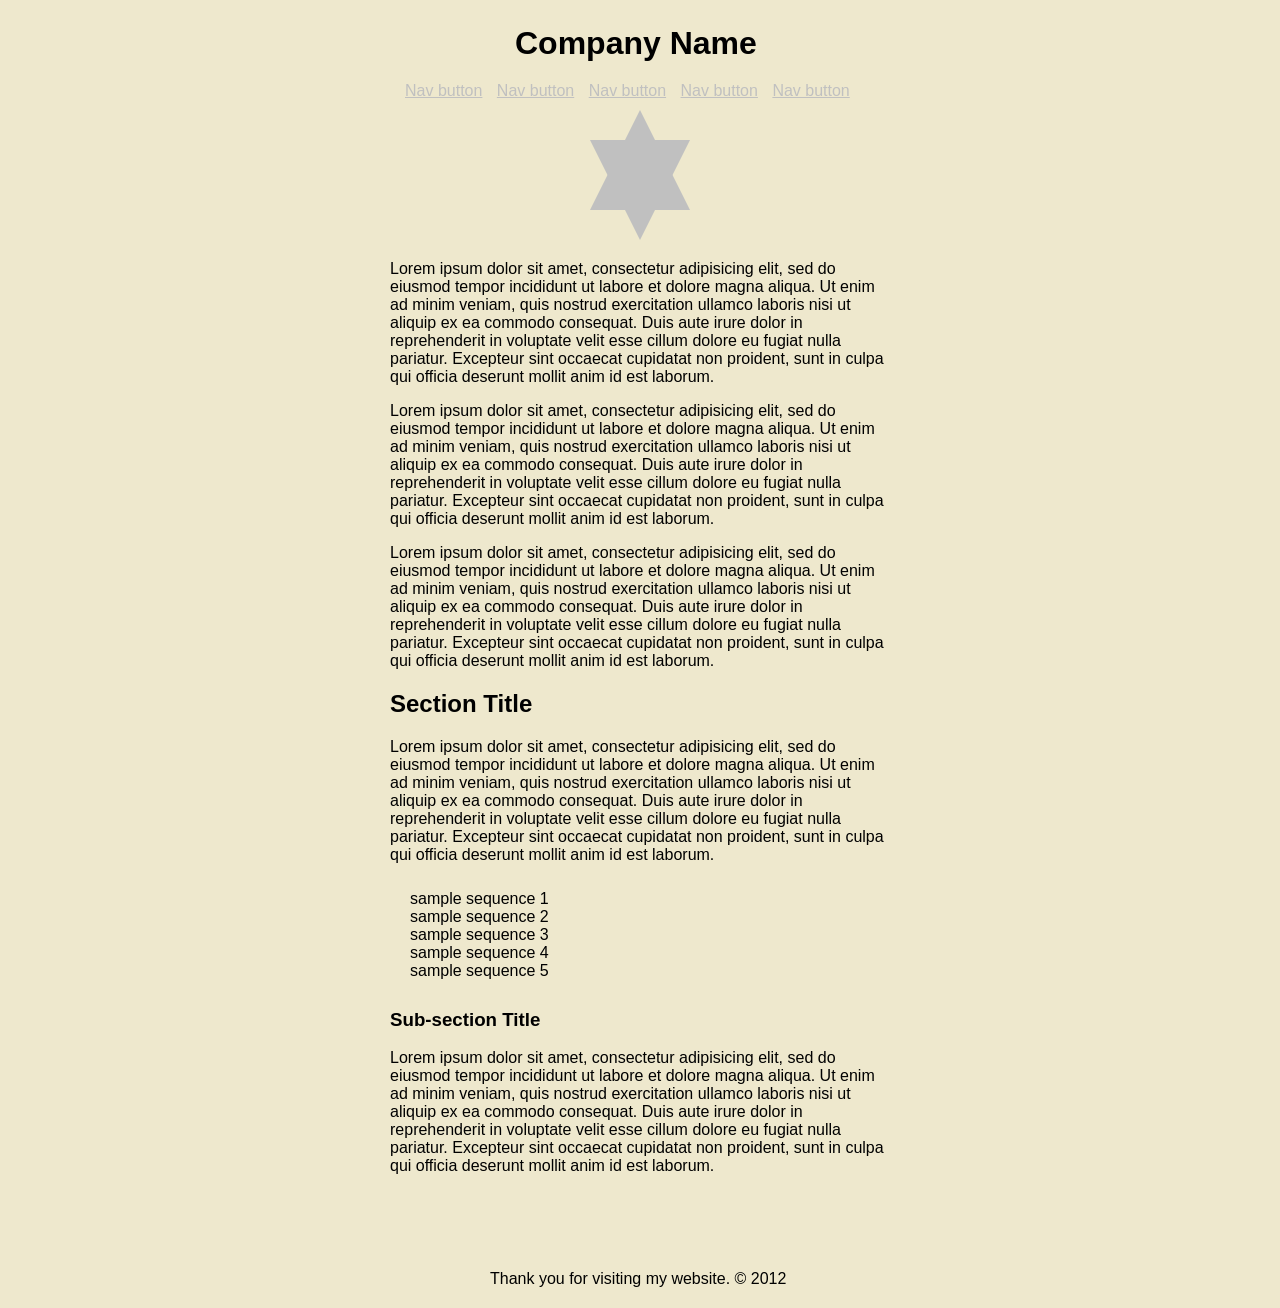
<file: index_embedded.html>
<!DOCTYPE html>
<html>
	<head>
		<title>DWS Lab 1</title>
		<meta charset="utf-8"/>
		<style type="text/css">
			/*DWS Lab1 CSS File*/
* html {
	margin: -21px 0px 0px 10px;
	background-color: white;

}
body{
	padding: 15px;
	width: 800px;
	margin: 0px auto;
	background-color: #eee8cd;
	color: #000;
	font-family: Helvetica Nue, Arial, "MS Trebuchet", sans-serif;
}
h1{
	padding: 10px 10px;
	margin: 0px auto;
	width: 250px;
}
ol{
	margin-left: 10px;
	padding: 0px;
	list-style: none;
}
nav{	
	width: 60%;
	margin: 0px auto;
}
a{
	color: #c0c0c0;
	display: inline;
	margin: 0px 5px;
}
a:hover {
	color: #000;
}
.classisntreallyneededherebuttheassignmentcallsforone{
	margin: 95px auto 5px auto;
	width: 300px;
}
#bodycontent{
	margin-top: 50px;
	width: 500px;
}
a, nav, ol{
	padding: 10px;
}
nav a {
	padding: 0px;
}
/*css trick I found, using psuedo elements*/
#star-six {
	width: 0px;
	height: 0px;
	border-left: 50px solid transparent;
	border-right: 50px solid transparent;
	border-bottom: 100px solid #c0c0c0;
	position: relative;
}
#star-six:after {
	width: 0px;
	height: 0px;
	border-left: 50px solid transparent;
	border-right: 50px solid transparent;
	border-top: 100px solid #c0c0c0;
	position: absolute;
	content: "";
	top: 30px;
	left: -50px;
}
/*css trick I found, using psuedo elements*/

#wrapper {
	width: 100px;
	margin: 0px auto;
}
		</style>
	</head>
	<body>
		<h1>Company Name</h1>
		<nav>
			<a href="#">Nav button</a>
			<a href="#">Nav button</a>
			<a href="#">Nav button</a>
			<a href="#">Nav button</a>
			<a href="#">Nav button</a>
		</nav>
		<div id="wrapper"><div id="star-six"></div></div>
		<div class="classisntreallyneededherebuttheassignmentcallsforone" id="bodycontent">
			<p>Lorem ipsum dolor sit amet, consectetur adipisicing elit, sed do eiusmod tempor incididunt ut labore et dolore magna aliqua. Ut enim ad minim veniam, quis nostrud exercitation ullamco laboris nisi ut aliquip ex ea commodo consequat. Duis aute irure dolor in reprehenderit in voluptate velit esse cillum dolore eu fugiat nulla pariatur. Excepteur sint occaecat cupidatat non proident, sunt in culpa qui officia deserunt mollit anim id est laborum. </p>
			<p>Lorem ipsum dolor sit amet, consectetur adipisicing elit, sed do eiusmod tempor incididunt ut labore et dolore magna aliqua. Ut enim ad minim veniam, quis nostrud exercitation ullamco laboris nisi ut aliquip ex ea commodo consequat. Duis aute irure dolor in reprehenderit in voluptate velit esse cillum dolore eu fugiat nulla pariatur. Excepteur sint occaecat cupidatat non proident, sunt in culpa qui officia deserunt mollit anim id est laborum. </p>
			<p>Lorem ipsum dolor sit amet, consectetur adipisicing elit, sed do eiusmod tempor incididunt ut labore et dolore magna aliqua. Ut enim ad minim veniam, quis nostrud exercitation ullamco laboris nisi ut aliquip ex ea commodo consequat. Duis aute irure dolor in reprehenderit in voluptate velit esse cillum dolore eu fugiat nulla pariatur. Excepteur sint occaecat cupidatat non proident, sunt in culpa qui officia deserunt mollit anim id est laborum. </p>
			<h2>Section Title</h2>
			<p>Lorem ipsum dolor sit amet, consectetur adipisicing elit, sed do eiusmod tempor incididunt ut labore et dolore magna aliqua. Ut enim ad minim veniam, quis nostrud exercitation ullamco laboris nisi ut aliquip ex ea commodo consequat. Duis aute irure dolor in reprehenderit in voluptate velit esse cillum dolore eu fugiat nulla pariatur. Excepteur sint occaecat cupidatat non proident, sunt in culpa qui officia deserunt mollit anim id est laborum. </p>
			<ol>
				<li>sample sequence 1</li>
				<li><span>sample sequence 2</span></li>
				<li>sample sequence 3</li>
				<li>sample sequence 4</li>
				<li>sample sequence 5</li>
			</ol>
			<h3>Sub-section Title</h3>
			<p>Lorem ipsum dolor sit amet, consectetur adipisicing elit, sed do eiusmod tempor incididunt ut labore et dolore magna aliqua. Ut enim ad minim veniam, quis nostrud exercitation ullamco laboris nisi ut aliquip ex ea commodo consequat. Duis aute irure dolor in reprehenderit in voluptate velit esse cillum dolore eu fugiat nulla pariatur. Excepteur sint occaecat cupidatat non proident, sunt in culpa qui officia deserunt mollit anim id est laborum. </p>
		</div>
		<p class="classisntreallyneededherebuttheassignmentcallsforone"id="endingcomments">Thank you for visiting my website. &copy; 2012</p>
	</body>
</html>
</file>
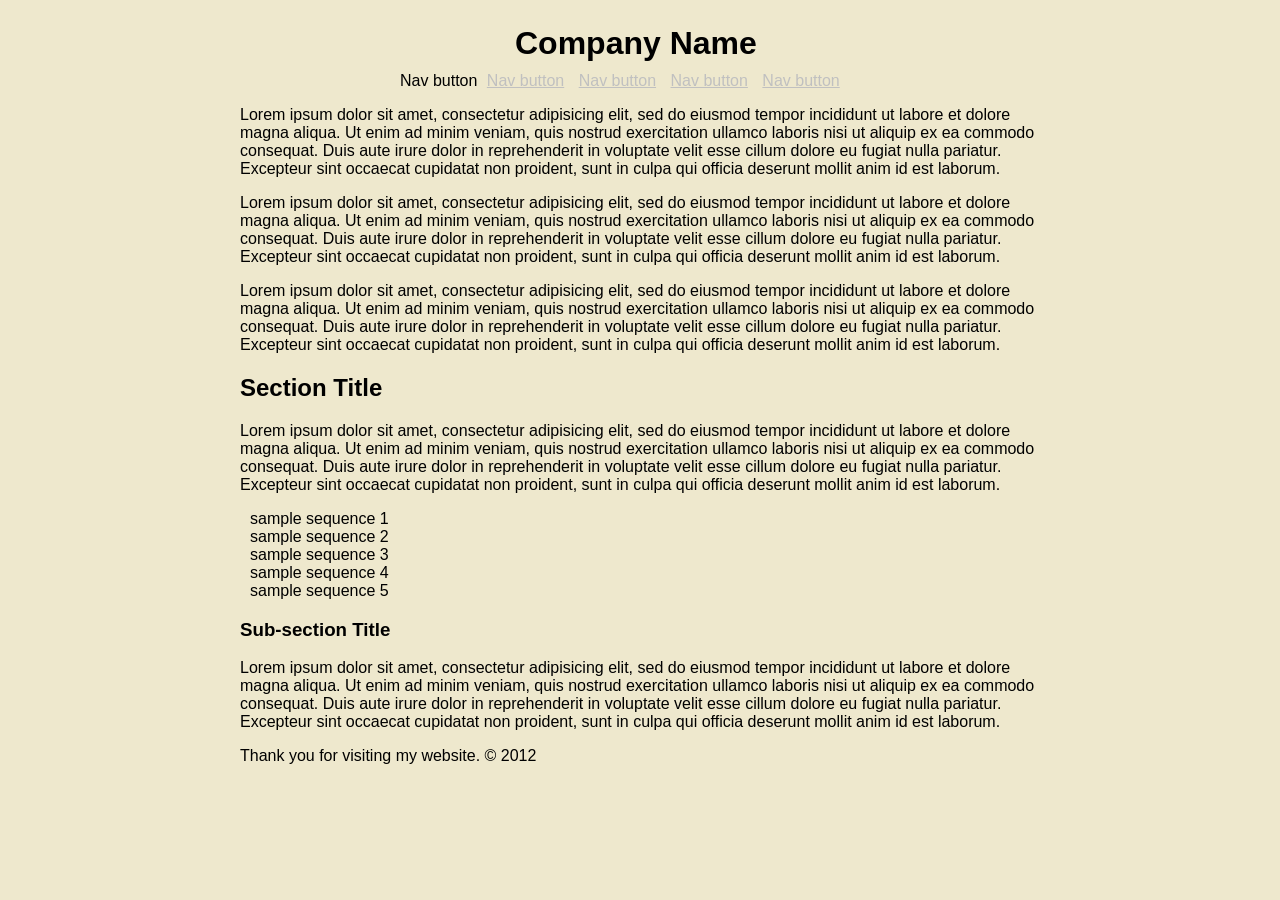
<file: index_inline.html>
<!DOCTYPE html>
<html>
	<head>
		<title>DWS Lab 1</title>
		<meta charset="utf-8"/>
	</head>
	<body style=" 
		margin: -21px 0px 0px 10px; 
		padding: 15px;
		width: 800px;
		margin: 0px auto;
		background-color: #eee8cd;
		color: #000;
		font-family: Helvetica Nue, Arial, sans-serif;">
		<h1
		style="
		padding: 10px 10px;
		margin: 0px auto;
		width: 250px;">Company Name</h1>
		<nav
		style="
		width: 60%;
		margin: 0px auto;>
			<a 		style="
		width: 60%;
		margin: 0px auto;
		color: #c0c0c0;
		display: inline;
		margin: 0px 5px;" 
		href="#">Nav button</a>
			<a 		style="
		width: 60%;
		margin: 0px auto;
		color: #c0c0c0;
		display: inline;
		margin: 0px 5px;"
		href="#">Nav button</a>
			<a 		
			style=
		"width: 60%;
		margin: 0px auto;
		color: #c0c0c0;
		display: inline;
		margin: 0px 5px;" 
		href="#">Nav button</a>
			<a 		style="
		width: 60%;
		margin: 0px auto;
		color: #c0c0c0;
		display: inline;
		margin: 0px 5px;"
		href="#">Nav button</a>
			<a 		style="
		width: 60%;
		margin: 0px auto;
		color: #c0c0c0;
		display: inline;
		margin: 0px 5px;"
		href="#">Nav button</a>
		</nav>
		<div id="wrapper"><div id="star-six"></div></div>
		<div class="classisntreallyneededherebuttheassignmentcallsforone" id="bodycontent">
			<p>Lorem ipsum dolor sit amet, consectetur adipisicing elit, sed do eiusmod tempor incididunt ut labore et dolore magna aliqua. Ut enim ad minim veniam, quis nostrud exercitation ullamco laboris nisi ut aliquip ex ea commodo consequat. Duis aute irure dolor in reprehenderit in voluptate velit esse cillum dolore eu fugiat nulla pariatur. Excepteur sint occaecat cupidatat non proident, sunt in culpa qui officia deserunt mollit anim id est laborum. </p>
			<p>Lorem ipsum dolor sit amet, consectetur adipisicing elit, sed do eiusmod tempor incididunt ut labore et dolore magna aliqua. Ut enim ad minim veniam, quis nostrud exercitation ullamco laboris nisi ut aliquip ex ea commodo consequat. Duis aute irure dolor in reprehenderit in voluptate velit esse cillum dolore eu fugiat nulla pariatur. Excepteur sint occaecat cupidatat non proident, sunt in culpa qui officia deserunt mollit anim id est laborum. </p>
			<p>Lorem ipsum dolor sit amet, consectetur adipisicing elit, sed do eiusmod tempor incididunt ut labore et dolore magna aliqua. Ut enim ad minim veniam, quis nostrud exercitation ullamco laboris nisi ut aliquip ex ea commodo consequat. Duis aute irure dolor in reprehenderit in voluptate velit esse cillum dolore eu fugiat nulla pariatur. Excepteur sint occaecat cupidatat non proident, sunt in culpa qui officia deserunt mollit anim id est laborum. </p>
			<h2>Section Title</h2>
			<p>Lorem ipsum dolor sit amet, consectetur adipisicing elit, sed do eiusmod tempor incididunt ut labore et dolore magna aliqua. Ut enim ad minim veniam, quis nostrud exercitation ullamco laboris nisi ut aliquip ex ea commodo consequat. Duis aute irure dolor in reprehenderit in voluptate velit esse cillum dolore eu fugiat nulla pariatur. Excepteur sint occaecat cupidatat non proident, sunt in culpa qui officia deserunt mollit anim id est laborum. </p>
			<ol
			style="
			margin-left: 10px;
			padding: 0px;
			list-style: none;">
				<li>sample sequence 1</li>
				<li><span>sample sequence 2</span></li>
				<li>sample sequence 3</li>
				<li>sample sequence 4</li>
				<li>sample sequence 5</li>
			</ol>
			<h3>Sub-section Title</h3>
			<p>Lorem ipsum dolor sit amet, consectetur adipisicing elit, sed do eiusmod tempor incididunt ut labore et dolore magna aliqua. Ut enim ad minim veniam, quis nostrud exercitation ullamco laboris nisi ut aliquip ex ea commodo consequat. Duis aute irure dolor in reprehenderit in voluptate velit esse cillum dolore eu fugiat nulla pariatur. Excepteur sint occaecat cupidatat non proident, sunt in culpa qui officia deserunt mollit anim id est laborum. </p>
		</div>
		<p class="classisntreallyneededherebuttheassignmentcallsforone"id="endingcomments">Thank you for visiting my website. &copy; 2012</p>
	</body>
</html>
</file>
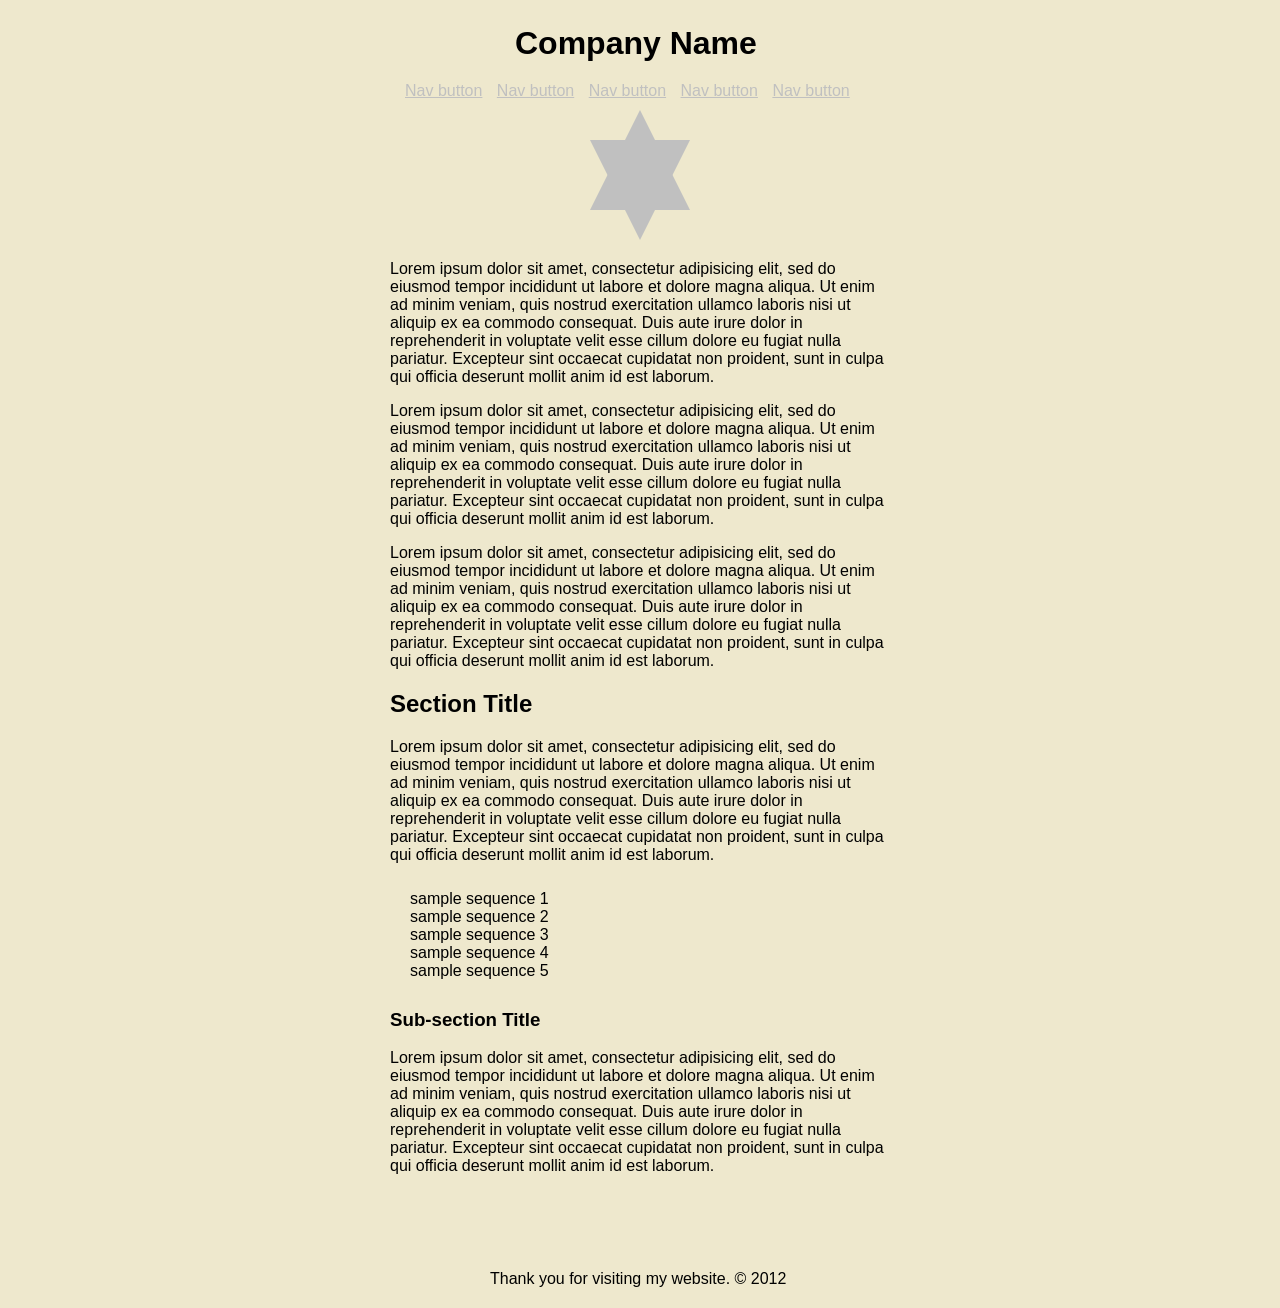
<file: index_linked.html>
<!DOCTYPE html>
<html>
	<head>
		<title>DWS Lab 1</title>
		<meta charset="utf-8"/>
		<link href="index_linked.css" rel="stylesheet"/>
	</head>
	<body>
		<h1>Company Name</h1>
		<nav>
			<a href="#">Nav button</a>
			<a href="#">Nav button</a>
			<a href="#">Nav button</a>
			<a href="#">Nav button</a>
			<a href="#">Nav button</a>
		</nav>
		<div id="wrapper"><div id="star-six"></div></div>
		<div class="classisntreallyneededherebuttheassignmentcallsforone" id="bodycontent">
			<p>Lorem ipsum dolor sit amet, consectetur adipisicing elit, sed do eiusmod tempor incididunt ut labore et dolore magna aliqua. Ut enim ad minim veniam, quis nostrud exercitation ullamco laboris nisi ut aliquip ex ea commodo consequat. Duis aute irure dolor in reprehenderit in voluptate velit esse cillum dolore eu fugiat nulla pariatur. Excepteur sint occaecat cupidatat non proident, sunt in culpa qui officia deserunt mollit anim id est laborum. </p>
			<p>Lorem ipsum dolor sit amet, consectetur adipisicing elit, sed do eiusmod tempor incididunt ut labore et dolore magna aliqua. Ut enim ad minim veniam, quis nostrud exercitation ullamco laboris nisi ut aliquip ex ea commodo consequat. Duis aute irure dolor in reprehenderit in voluptate velit esse cillum dolore eu fugiat nulla pariatur. Excepteur sint occaecat cupidatat non proident, sunt in culpa qui officia deserunt mollit anim id est laborum. </p>
			<p>Lorem ipsum dolor sit amet, consectetur adipisicing elit, sed do eiusmod tempor incididunt ut labore et dolore magna aliqua. Ut enim ad minim veniam, quis nostrud exercitation ullamco laboris nisi ut aliquip ex ea commodo consequat. Duis aute irure dolor in reprehenderit in voluptate velit esse cillum dolore eu fugiat nulla pariatur. Excepteur sint occaecat cupidatat non proident, sunt in culpa qui officia deserunt mollit anim id est laborum. </p>
			<h2>Section Title</h2>
			<p>Lorem ipsum dolor sit amet, consectetur adipisicing elit, sed do eiusmod tempor incididunt ut labore et dolore magna aliqua. Ut enim ad minim veniam, quis nostrud exercitation ullamco laboris nisi ut aliquip ex ea commodo consequat. Duis aute irure dolor in reprehenderit in voluptate velit esse cillum dolore eu fugiat nulla pariatur. Excepteur sint occaecat cupidatat non proident, sunt in culpa qui officia deserunt mollit anim id est laborum. </p>
			<ol>
				<li>sample sequence 1</li>
				<li><span>sample sequence 2</span></li>
				<li>sample sequence 3</li>
				<li>sample sequence 4</li>
				<li>sample sequence 5</li>
			</ol>
			<h3>Sub-section Title</h3>
			<p>Lorem ipsum dolor sit amet, consectetur adipisicing elit, sed do eiusmod tempor incididunt ut labore et dolore magna aliqua. Ut enim ad minim veniam, quis nostrud exercitation ullamco laboris nisi ut aliquip ex ea commodo consequat. Duis aute irure dolor in reprehenderit in voluptate velit esse cillum dolore eu fugiat nulla pariatur. Excepteur sint occaecat cupidatat non proident, sunt in culpa qui officia deserunt mollit anim id est laborum. </p>
		</div>
		<p class="classisntreallyneededherebuttheassignmentcallsforone"id="endingcomments">Thank you for visiting my website. &copy; 2012</p>
	</body>
</html>
</file>
<file: alyssa_nicoll_DWS_lab2/style.css>
/*=body style*/
body{
	color: #fff;
	font-size: 62.5%;
	background-color: #000;
}
/*=h1 style*/
h1, h2, h3{
	/*I have NO idea what to do to 
	fix this validation error, I've tried everything.*/
	font: italic  normal bold 5em/1.5em Georgia, sans-serif;
}
/*=ul style*/
ul, ol{
	opacity: .5;
	font-size: 3em;
	list-style-type: square;
	text-transform: capitalize;
}
li a, ol{
	color: #fff;
	/*Again, NO idea what to do
	to fix this validation error.*/
	background-color: rgba(130, 130, 130, .75);
}
/*=copy style*/
body>p{	
	font-size: 3em;	
	line-height: 0%;
	line-height: 2em;
	word-spacing: 1px;
	text-align: right;
	font-style: italic;
	text-indent: 100px;
	font-weight: bolder;
	letter-spacing: 10px;
	vertical-align: baseline;
	font-variant: small-caps;
	text-transform: uppercase;
	text-decoration: underline;
	text-shadow: 10px 10px 10px #fff;
	font-family: Helvetica, sans-serif;
}
</file>
<file: lab3/css/style.css>
/*
colors
#e9a117 yellow
#225042026 red
#137146215 purple 
*/

body{
	width: 960px;
	margin: 0px auto;
	/*background: #e9a117 url("../img/yellownoise.jpg") no-repeat, transparent url() repeat;*/
	/*background: #e9a117 url("../img/yellownoise.jpg") no-repeat;*/
	background-image: url("../img/yellownoise.jpg");
	font-size: 62.5%;
	overflow: hidden;	
}
#nav{
	float: right;
	width: 80%;
	margin-bottom: 30px;
	background-color: rgba(000, 000, 000, .30);
	font: normal normal 300 3em/1.5em "3dumb", sans-serif;
}
#nav li{
	list-style: none;	
	width: 25%;
	height: 50px;
}
#nav li a{
	text-align: center;
	text-decoration: none;
	line-height: 50px;
	display: block;
	color: #000;
}
h1{
	float: left;
	width: 20%;
	height: 50px;
	line-height: 50px;
	text-align: center;
	font-size: 3.5em;
	background-color: rgba(000, 000, 000, .30);
	font-family: cursiveedgar, serif;
}
#content{
	clear: both;
}
p{
	text-align: justify;
}
ul li{
	list-style: none;
	float: left;
}
#content>*{
	float: right;
	width: 600px;
	font: normal normal 300 1.5em/1.5em "Helvetica Neue", sans-serif;
}
div#gallery ul li#gallerytitle{
	margin-top: 10px;
	font: normal normal 100 1.5em/1.5em "2dumb", serif;
}
#gallery{
	float: left;
	width: 320px;
	margin-top: -555px;
	background-color: rgba(000, 000, 000, .30);
}
#gallery img{
	width: 220px;
	display: block;
	margin: 0px 50px;
	margin-bottom: 30px;
}
#gallery ul li{
	width: 320px;
	margin: 0px auto;
	text-align: center;
	margin-bottom: 30px;

}
#content h2, #content h3{
	font: normal normal 100 3em/1.5em "2dumb", serif;
	margin-top: 10px;
}
footer{
	width: 960px;
	margin: 20px auto;
	clear: both;
	background-color: rgba(000, 000, 000, .30);
	font: normal normal 100 3em/1.5em "2dumb", serif;
}
/*#content ul.csv li {
	text-transform: capitalize;
}

#content ul.csv li:after {
	content: ", ";
	margin-right: 3px;
	display: inline-block;
}

#content ul.csv li:last-child:before {
	content: "and the ";
	margin-right: 3px;
	display: inline-block;
}

#content ul.csv li:last-child:after {
	content: ".";
}*/
</file>
<file: nicoll_alyssa_DWS_lab3/css/style.css>
/*
colors
#e9a117 yellow
#e12a1a 225042026 red
#137146215 purple 
*/
/*BODY STYLE^^^^^^^^^^^^^^^^^^^^^^^^^^^^^^^^^^^^^^^^^^^^^^^^*/
body{
	width: 960px;
	margin: 0px auto;
	/*background: #e9a117 url("../img/yellownoise.jpg") no-repeat, transparent url() repeat;*/
	/*background: #e9a117 url("../img/yellownoise.jpg") no-repeat;*/
	background-image: url("../img/yellownoise.jpg");
	font-size: 62.5%;	
}
/*NAV STYLE^^^^^^^^^^^^^^^^^^^^^^^^^^^^^^^^^^^^^^^^^^^^^^^^*/
h1{
	height: 50px;
	line-height: 50px;
	margin: 90px 0px 30px;
	text-align: center;
	font-size: 13em;
	font-family: cursiveedgar, serif;
}
#nav{
	margin-bottom: 30px;
	border-top: 2px solid #000;
	font: normal normal 300 3em/1.5em "3dumb", sans-serif;
}
#nav ul{
	overflow: hidden;
}
#nav li{
	list-style: none;	
	width: 25%;
	height: 50px;
}
#nav li a{
	text-align: center;
	text-decoration: none;
	line-height: 50px;
	display: block;
	color: #000;
}
#nav li a:hover {
	color: #e12a1a;
}
/*MAIN CONTENT STYLE^^^^^^^^^^^^^^^^^^^^^^^^^^^^^^^^^^^^^^^^^^^^^^^^*/
#content{
	clear: both;
}
p{
	text-align: justify;
}
ul li{
	list-style: none;
	float: left;
}
#content>*{
	float: right;
	width: 600px;
	font: normal normal 300 1.5em/1.5em "Helvetica Neue", sans-serif;
}
/*GALLERY STYLE^^^^^^^^^^^^^^^^^^^^^^^^^^^^^^^^^^^^^^^^^^^^^^^^*/
div#gallery ul li#gallerytitle{
	margin-top: 10px;
	font: normal normal 100 1.5em/1.5em "2dumb", serif;
}
#gallery{
	float: left;
	width: 320px;
	margin-top: -555px;
	background-color: rgb(203,139,14);
	box-shadow: rgba(0,0,0,.5) 1px 1px 5px;
}
#gallery img{
	width: 220px;
	display: block;
	margin: 0px 50px;
	margin-bottom: 30px;
}
#gallery ul li{
	width: 320px;
	margin: 0px auto;
	text-align: center;
	margin-bottom: 30px;

}
#content h2, #content h3{
	font: normal normal 100 3em/1.5em "2dumb", serif;
	margin-top: 10px;
}
/*FOOTER STYLE^^^^^^^^^^^^^^^^^^^^^^^^^^^^^^^^^^^^^^^^^^^^^^^^*/
footer{
	clear: both;
	width: 960px;
	margin: 20px auto;
	background-color: rgba(000, 000, 000, .30);
	font: normal normal 100 1em/1.5em "2dumb", serif;
}
/*#content ul.csv li {
	text-transform: capitalize;
}

#content ul.csv li:after {
	content: ", ";
	margin-right: 3px;
	display: inline-block;
}

#content ul.csv li:last-child:before {
	content: "and the ";
	margin-right: 3px;
	display: inline-block;
}

#content ul.csv li:last-child:after {
	content: ".";
}*/
</file>
<file: nicoll_alyssa_DWS_lab5/css/style.css>
/*
colors
#e9a117 yellow
#e12a1a 225042026 red
#137146215 purple 
*/
/*GLOBAL STYLE^^^^^^^^^^^^^^^^^^^^^^^^^^^^^^^^^^^^^^^^^^^^^^^^*/
h2{
	font: normal normal 300 3em/1.5em "2dumb", sans-serif;
}
/*NAV STYLE^^^^^^^^^^^^^^^^^^^^^^^^^^^^^^^^^^^^^^^^^^^^^^^^*/
h1{
	height: 50px;
	line-height: 50px;
	margin: 90px 0px 30px;
	text-align: center;
	font-size: 13em;
	font-family: cursiveedgar, serif;
}
#nav{
	margin-bottom: 3.125%; /*30px/960px*/
	border-top: 2px solid #000;
	font: normal normal 300 3em/1.5em "3dumb", sans-serif;
}
#nav ul{
	overflow: hidden;
}
#nav li{
	float: left;
	list-style: none;	
	width: 25%;
	height: 50px;
}
#nav li a{
	text-align: center;
	text-decoration: none;
	line-height: 50px;
	display: block;
	color: #000;
}
#nav li a:hover {
	color: #e12a1a;
}
/*BODY STYLE^^^^^^^^^^^^^^^^^^^^^^^^^^^^^^^^^^^^^^^^^^^^^^^^*/
body{
	max-width: 960px;
	margin: 0px auto;
	background: #e9a117 url("../img/yellownoise.jpg") no-repeat;
	font-size: 62.5%;	
}

/*MAIN CONTENT STYLE^^^^^^^^^^^^^^^^^^^^^^^^^^^^^^^^^^^^^^^^^^^^^^^^*/
#maincontentwrapper{
	width: 66.66667%; /*640px/960px*/
	padding-right: 1.5625%; /*10px/640px*/
	border-right: 3px solid #000;
	float: left;
}
p{
	text-align: justify;
	font: normal normal 300 1.5em/1.5em "Helvetica Neue", sans-serif;
}

/*SEE ALSO STYLE^^^^^^^^^^^^^^^^^^^^^^^^^^^^^^^^^^^^^^^^^^^^^^^^*/

div#seealso h3{
	font: normal normal 100 2em/1.5em "2dumb", serif;
}
#seealso{
	float: left;
	width: 50%
	clear: left;
	margin-top: 1.0416667%; /*10px/960px*/
	font: normal normal 100 1.8em/1.5em "2dumb", serif;
	padding: 1.0416667%; /*10px/960px*/
}
div#seealso ul li{
	list-style-position: inside;
	list-style-image: url("../img/pawprint.png");
}
div#seealso ul li:hover{
	color: #fff;
}
div#seealso ul:hover{
	color: #fff;
}
/*p3 STYLE^^^^^^^^^^^^^^^^^^^^^^^^^^^^^^^^^^^^^^^^^^^^^^^^*/
#p3{
 width: 100%;
 margin-bottom: 1.5625%; /*10px/640px*/
}
/*colours STYLE^^^^^^^^^^^^^^^^^^^^^^^^^^^^^^^^^^^^^^^^^^^^*/
div#colours{
	clear: both;
	margin-bottom: 2.0833333%; /*10px/960px*/
}
/*GALLERY STYLE^^^^^^^^^^^^^^^^^^^^^^^^^^^^^^^^^^^^^^^^^^^^*/
div#gallery{
	width: 100%;
	overflow: hidden;
	border-top: 3px solid #000;
	padding-top: 20px;
}

li#gallerytitle{
	margin-top: 1.5625%; /*5px/320px*/ 
	font: normal normal 100 1.5em/1.5em "2dumb", serif;
}
#gallery ul{
	overflow: hidden;
	background-color: rgb(203,139,14);
	box-shadow: rgba(0,0,0,.5) 1px 1px 5px;
}
#gallery ul li{
	width: 33%; /*320px/960px*/
	float: left;
	list-style: none;
}
.clearleft{
	clear: left;
}
#gallery img{
	width: 100%;
	display: block;
	margin: 0px 10px;
	margin-bottom: 30px;
}
/*secondarycontent STYLE^^^^^^^^^^^^^^^^^^^^^^^^^^^^^^^^^^^^^^^*/
#secondarycontent{
	width: 30%;
	float: right;
}
/*FOOTER STYLE^^^^^^^^^^^^^^^^^^^^^^^^^^^^^^^^^^^^^^^^^^^^^^^^*/
footer{
	clear: both;
	width: 960px;
	margin: 20px auto;
	background-color: rgba(000, 000, 000, .30);
	font: normal normal 100 1em/1.5em "2dumb", serif;
}

/*MEDIA QUERIES STYLE^^^^^^^^^^^^^^^^^^^^^^^^^^^^^^^^^^^^^^^^^*/



@media screen and (max-width:1024px){

	div#nav, div#maincontentwrapper, div#secondarycontent{
		width: 90%;
		border: none;
		margin: 0% 5%;
	}
		div#sinbad_img{
		width: 30%;
		margin: 0% auto;
		float: left;
	}
	div#secondarycontent{
		overflow: hidden;
	}
	
	div#seealso h3{
		font: normal normal 100 2em/1.5em "2dumb", serif;
	}
	#seealso{
		float: left;
		width: 49%;
		clear: left;
		margin-top: 0%;
		margin-right: 1.2%;
		font: 2em/2.2em "2dumb", serif;
	}
	#seealso ul li{
		vertical-align: top;
	}
	#p4{
		width: 63%;
		float: right;
		margin: 0% 1%;
	}
}

@media screen and (max-width:875px){

	#secondarycontent{
		width: 100%;
		margin: 0% auto;
	}
	#p4, #seealso ul, h2, {
		float: none;
		clear: both;
		margin: 0% auto;
		width: 100%;
	}

	 div#sinbad_img{
	 	float: left;
	 }
	 div#sinbad_img img{
	 	width: 100%;
	 }

}

@media screen and (max-width:640px){
	
	div#seealso, div#secondarycontent{ 
		float: none;
		width: 100%;
	}

	body>h1{
		margin-bottom: -16px;
	}
	
	div#nav{
		font: 2em/1.5em "3dumb", sans-serif;

	}

	div#nav, div#maincontentwrapper, div#secondarycontent{
		width: 90%;
		border: none;
		margin: 0% 5%;
	}

	div#secondarycontent h2{
		font-size: 2em;
	}

	div#sinbad_img{
		width: 70%;
		margin: 0% 15%;
	}
	#p4{
		width: 100%;
		margin: 0% auto;
	}
}
</file>
<file: index_linked.css>
/*DWS Lab1 CSS File*/
* html {
	margin: -21px 0px 0px 10px;
}
body{
	padding: 15px;
	width: 800px;
	margin: 0px auto;
	background-color: #eee8cd;
	color: #000;
	font-family: Helvetica Nue, Arial, "MS Trebuchet", sans-serif;
}
h1{
	padding: 10px 10px;
	margin: 0px auto;
	width: 250px;
}
ol{
	margin-left: 10px;
	padding: 0px;
	list-style: none;
}
nav{	
	width: 60%;
	margin: 0px auto;
}
a{
	color: #c0c0c0;
	display: inline;
	margin: 0px 5px;
}
a:hover {
	color: #000;
}
.classisntreallyneededherebuttheassignmentcallsforone{
	margin: 95px auto 5px auto;
	width: 300px;
}
#bodycontent{
	margin-top: 50px;
	width: 500px;
}
a, nav, ol{
	padding: 10px;
}
nav a {
	padding: 0px;
}

/*css trick I found, using psuedo elements*/
#star-six {
	width: 0px;
	height: 0px;
	border-left: 50px solid transparent;
	border-right: 50px solid transparent;
	border-bottom: 100px solid #c0c0c0;
	position: relative;
}
#star-six:after {
	width: 0px;
	height: 0px;
	border-left: 50px solid transparent;
	border-right: 50px solid transparent;
	border-top: 100px solid #c0c0c0;
	position: absolute;
	content: "";
	top: 30px;
	left: -50px;
}
/*css trick I found, using psuedo elements*/
#wrapper {
	width: 100px;
	margin: 0px auto;
}
</file>
